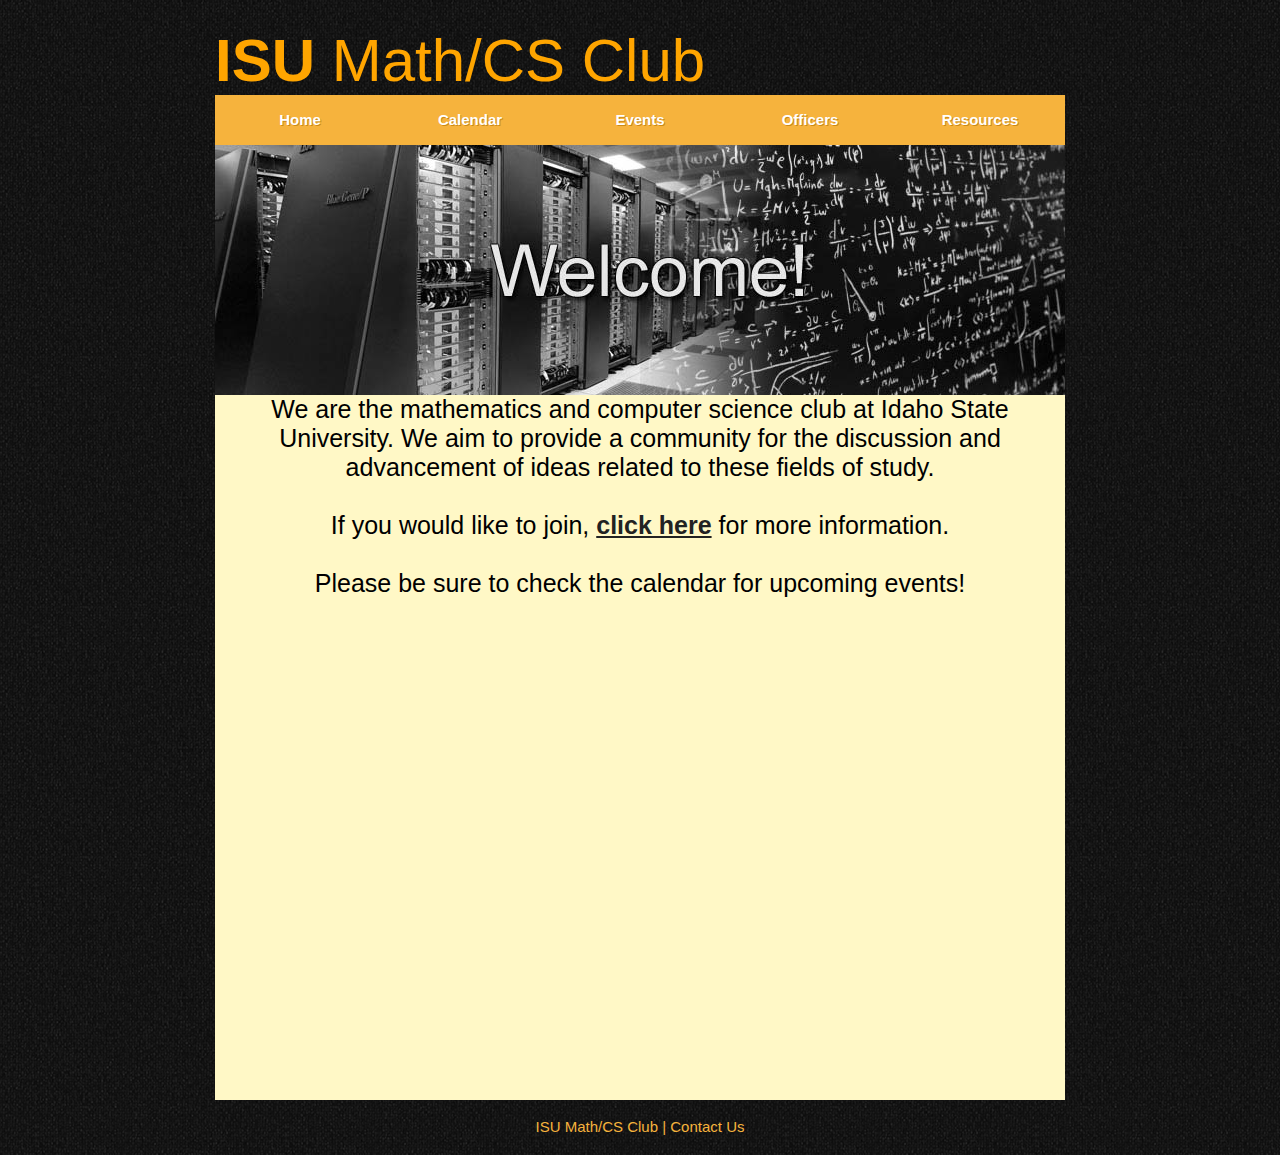
<file: index.html>
<html>
<head>
	<title>ISU Math/CS Club</title>
	<link rel="stylesheet" type="text/css" href="MathCS.css">
</head>

<body>
	<div id="page-wrap">
		<br>
		<header><b>ISU</b> Math/CS Club</header>
		<div align="center">
			<div align="center" style="background-color: #FFF8C6; width: 850px; height: 1000px; padding-bottom: 5px;">
				<a href="index.html" class="button3">Home</a><a href="calendar.html" class="button3">Calendar</a><a href="events.html" class="button3">Events</a><a href="officers.html" class="button3">Officers</a><a href="resources.html" class="button3">Resources</a><br>
				
				<img src="Images/homeBanner.jpg" width="850" height="250">

				<bodyTitle>
				</bodyTitle>

				<bodyText>We are the mathematics and computer science club at Idaho State University. We aim to provide a community for the discussion and advancement of ideas related to these fields of study.
				<br><br> If you would like to join, <a class = "bodyTextLink" href = "join.html"><u><b>click here</b></u></a> for more information.
				<br>
				<br>
				Please be sure to check the calendar for upcoming events!
				</bodyText>

			</div>
		</div>
		<div align="center">
			<br>
			<bottomText>ISU Math/CS Club | <a class="bottomTextLink" href="">Contact Us</a></bottomText>
		</div>
	</div>
</body>
</html>
</file>
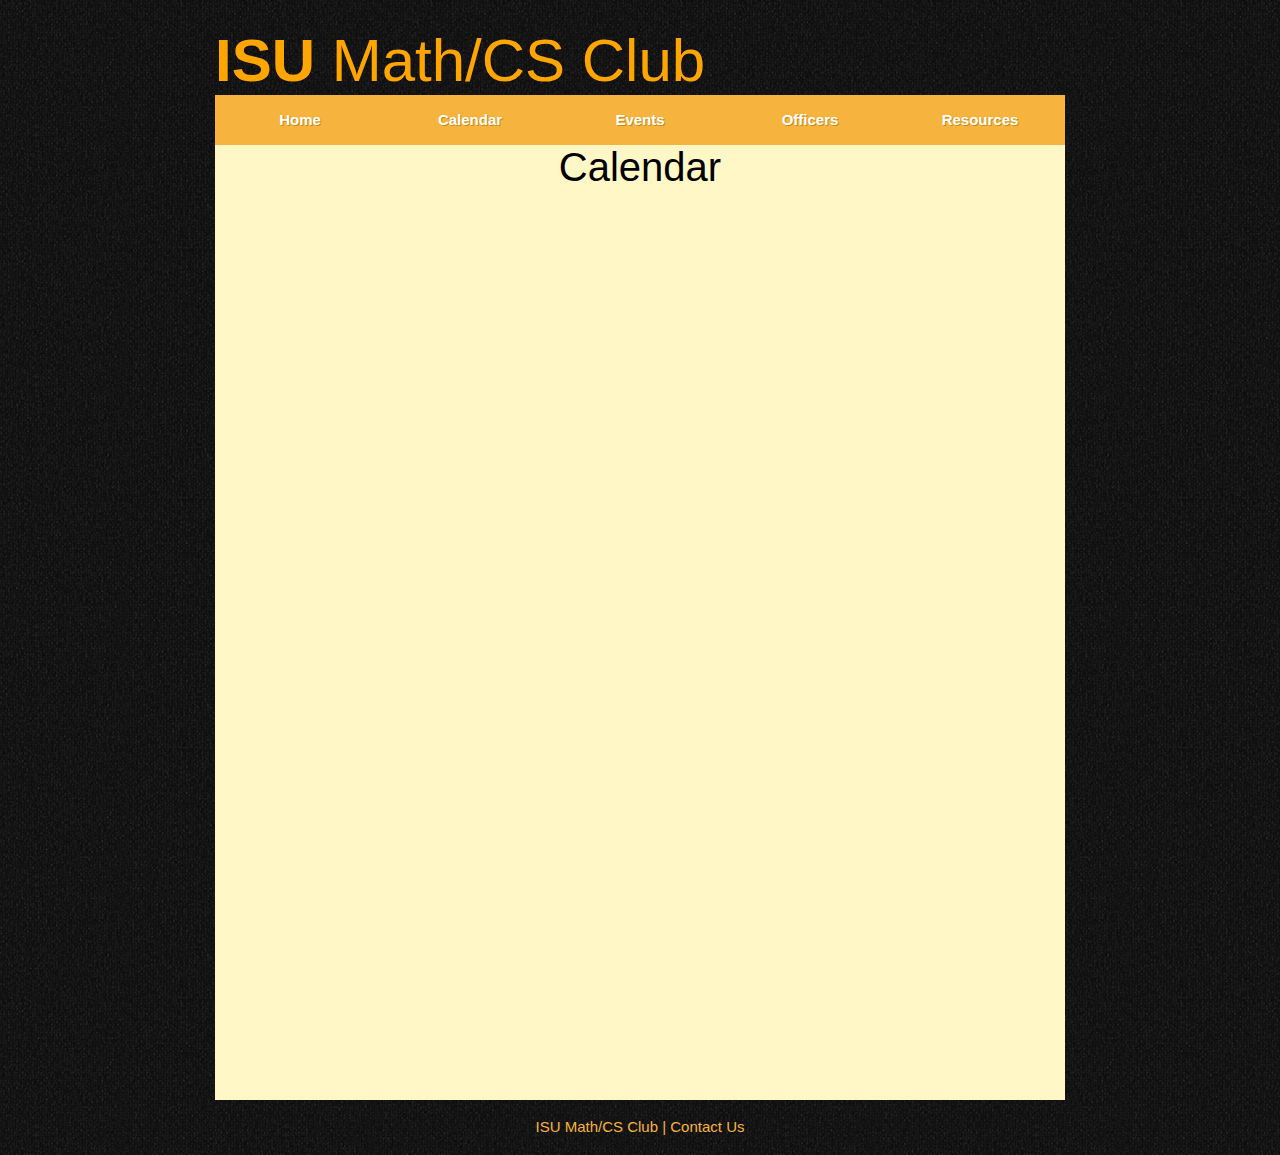
<file: calendar.html>
<html>
<head>
	<title>ISU Math/CS Club</title>
	<link rel="stylesheet" type="text/css" href="MathCS.css">
</head>

<body>
	<div id="page-wrap">
		<br>
		<header><b>ISU</b> Math/CS Club</header>
		<div align="center">
			<div align="center" style="background-color: #FFF8C6; width: 850px; height: 1000px; padding-bottom: 5px;">
				<a href="index.html"class="button3">Home</a><a href="calendar.html" class="button3">Calendar</a><a href="events.html" class="button3">Events</a><a href="officers.html" class="button3">Officers</a><a href="resources.html" class="button3">Resources</a><br>

				<bodyTitle>
					Calendar<br>
				</bodyTitle>
					<iframe src="https://www.google.com/calendar/embed?src=isumathcsclub%40gmail.com&ctz=America/Denver" style="border: 0" width="800" height="600" frameborder="0" scrolling="no"></iframe>
				<bodyText>
				</bodyText>

			</div>
		</div>
		<div align="center">
			<br>
			<bottomText>ISU Math/CS Club | <a class="bottomTextLink" href="">Contact Us</a></bottomText>
		</div>
	</div>
</body>
</html>
</file>
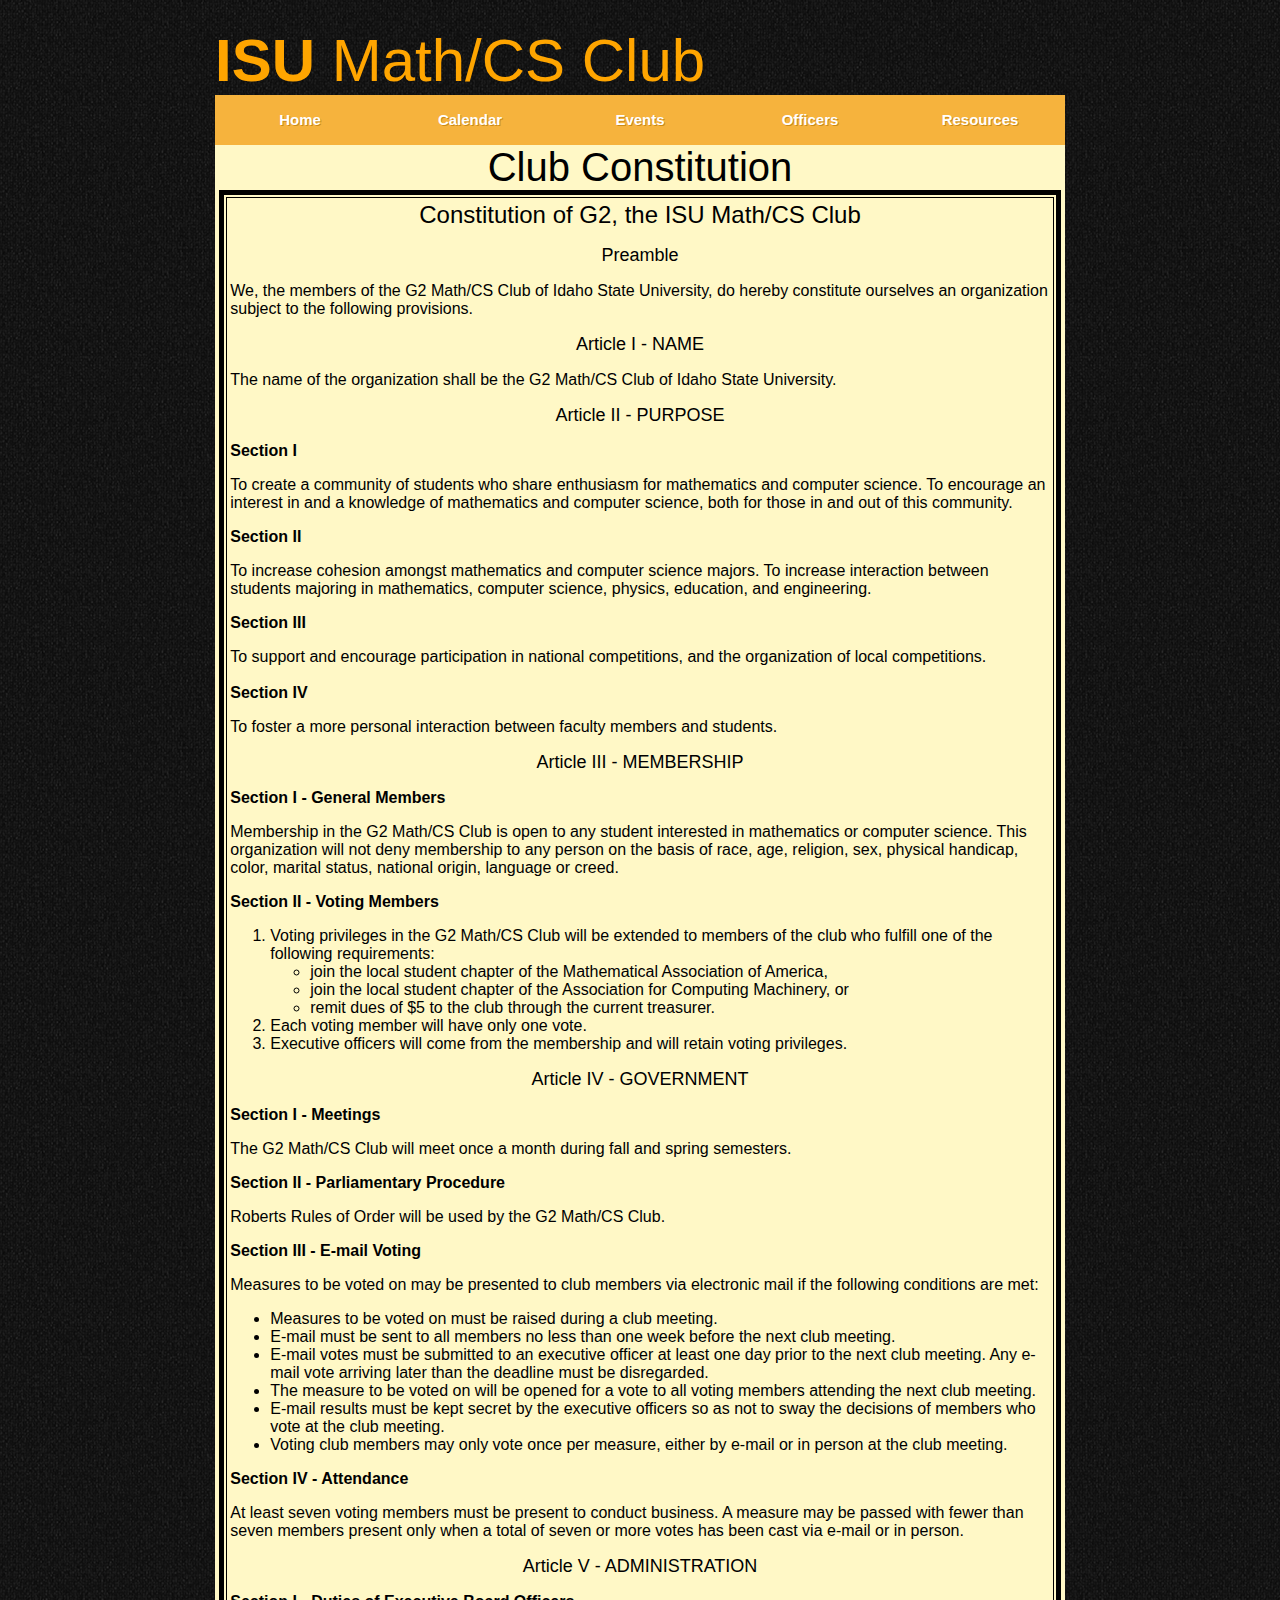
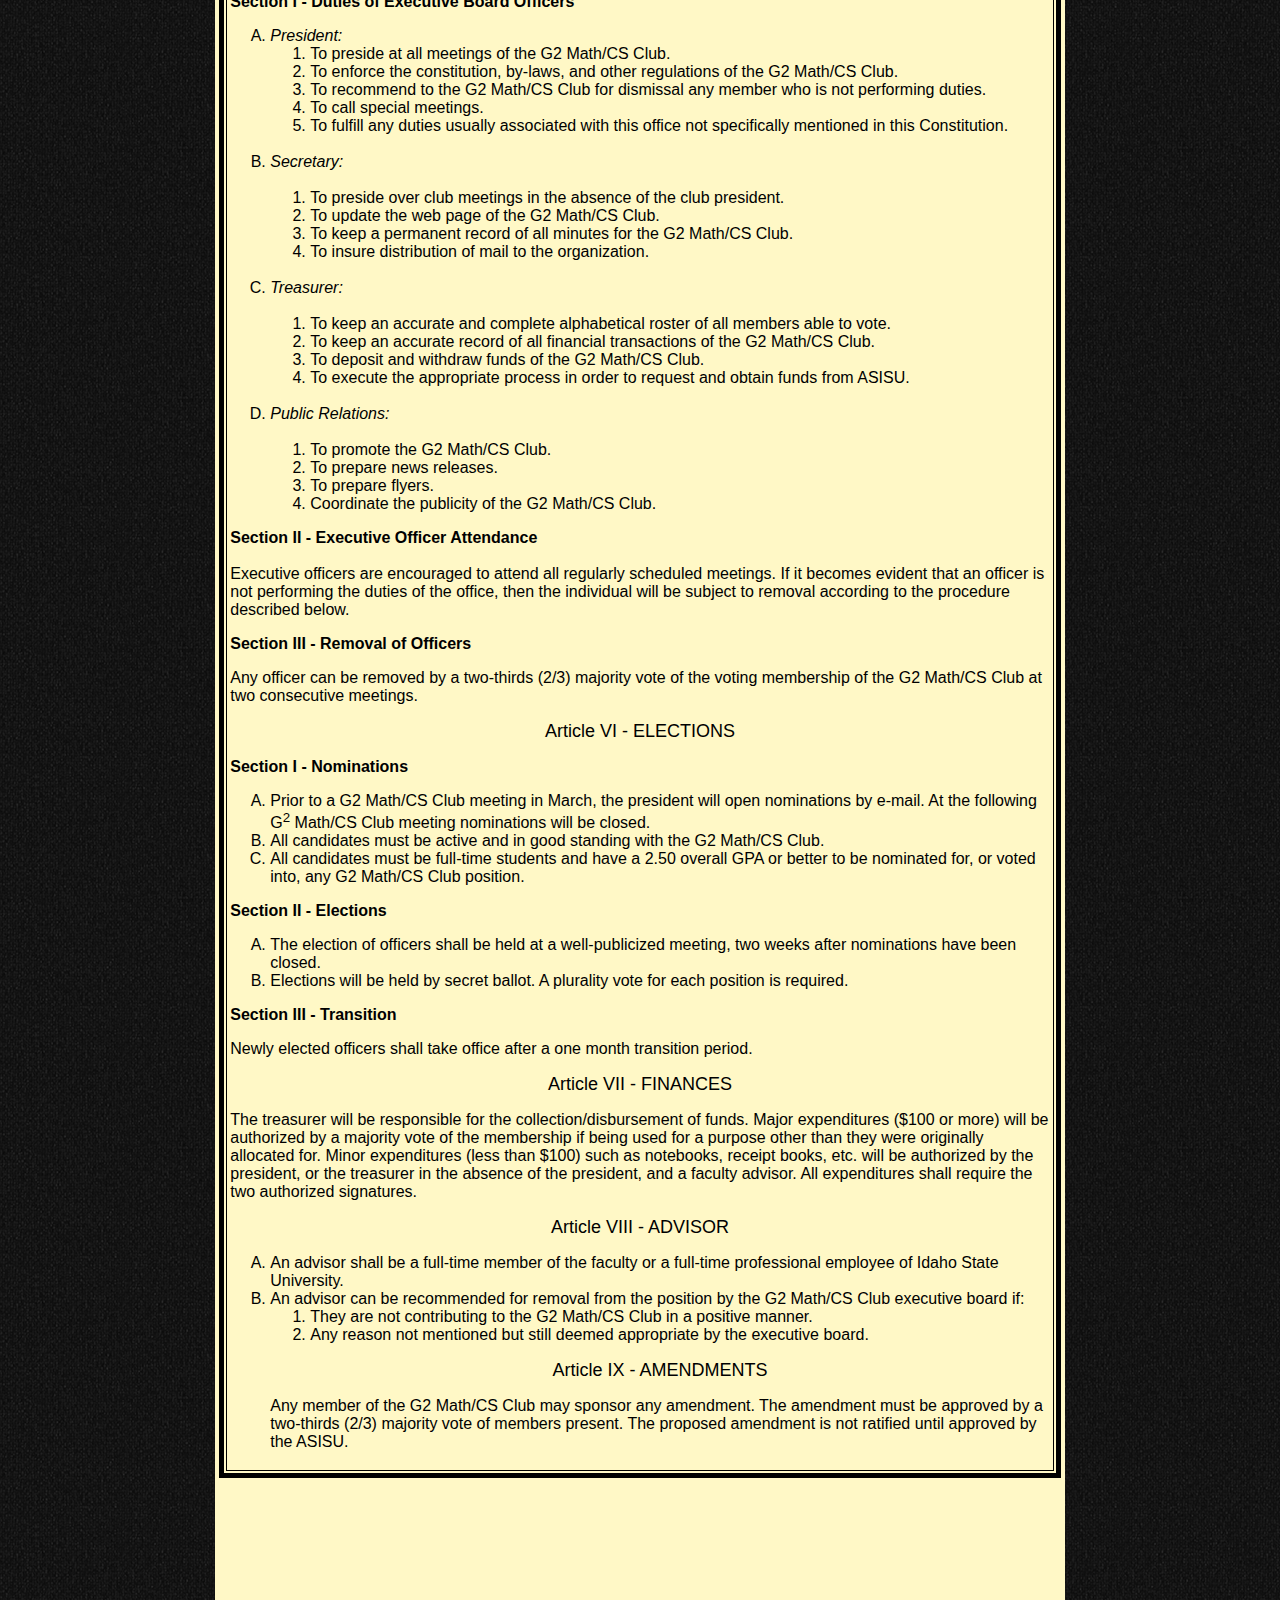
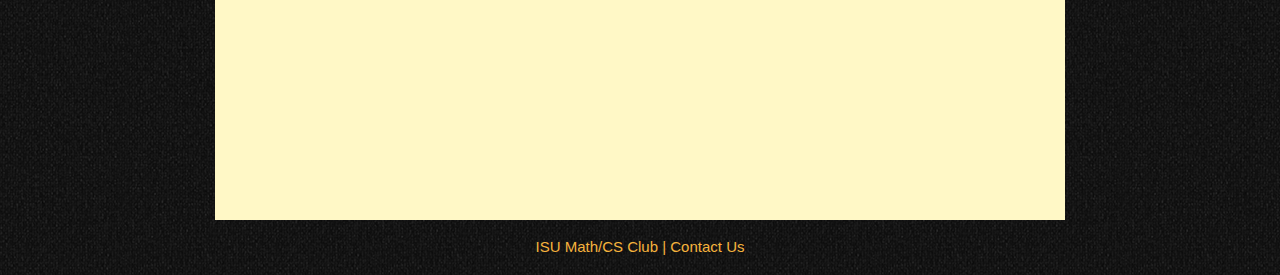
<file: constitution.html>
<html>
<head>
	<title>ISU Math/CS Club</title>
	<link rel="stylesheet" type="text/css" href="MathCS.css">
</head>

<body>
	<div id="page-wrap">
		<br>
		<header><b>ISU</b> Math/CS Club</header>
		<div align="center">
			<div align="center" style="background-color: #FFF8C6; width: 850px; height: 3320px; padding-bottom: 5px;">
				<a href="index.html" class="button3">Home</a><a href="calendar.html" class="button3">Calendar</a><a href="events.html" class="button3">Events</a><a href="officers.html" class="button3">Officers</a><a href="resources.html" class="button3">Resources</a><br>

				<bodyTitle>
					Club Constitution<br>
				</bodyTitle>

				<bodyText>
						<table width="99%" border="5" cellpadding="3" cellspacing="2" bordercolor="#000000">
						  <tr>
						    <td><div align="center">
						      <p><font size="+2" face="Verdana, Arial, Helvetica, sans-serif">Constitution
						          of G2,
						          the ISU Math/CS Club</font></p>
						      <p align="center"><font size="+1" face="Verdana, Arial, Helvetica, sans-serif">Preamble</font></p>
						      <p align="left"><font face="Verdana, Arial, Helvetica, sans-serif">We,
						          the members of the G2 Math/CS Club of Idaho State University,
						          do hereby constitute ourselves an organization subject to the following
						          provisions.</font></p>
						      <p align="center"><font size="+1" face="Verdana, Arial, Helvetica, sans-serif">Article
						          I - NAME</font></p>
						      <p align="left"><font face="Verdana, Arial, Helvetica, sans-serif">The
						          name of the organization shall be the G2 Math/CS Club
						        of Idaho State University.</font></p>
						      <p align="center"><font size="+1" face="Verdana, Arial, Helvetica, sans-serif">Article
						        II - PURPOSE</font></p>
						      <p align="left"><strong><font face="Verdana, Arial, Helvetica, sans-serif">Section
						            I </font></strong></p>
						      <p align="left"><font face="Verdana, Arial, Helvetica, sans-serif">To create a community of students who share enthusiasm
						        for mathematics and computer science. To encourage an interest in and
						        a knowledge of mathematics and computer science, both for those in and
						        out of this community.</font></p>
						      <p align="left"><strong><font face="Verdana, Arial, Helvetica, sans-serif">Section
						        II</font></strong></p>
						      <p align="left"><font face="Verdana, Arial, Helvetica, sans-serif">To increase cohesion amongst mathematics and computer science
						        majors. To increase interaction between students majoring in mathematics,
						        computer science, physics, education, and engineering. </font></p>
						      <p align="left"><strong><font face="Verdana, Arial, Helvetica, sans-serif">Section
						            III</font></strong></p>
						      <p align="left"><font face="Verdana, Arial, Helvetica, sans-serif">To support and encourage participation in national competitions,
						        and the organization of local competitions.</font><br>
						        <br>
						        <strong><font face="Verdana, Arial, Helvetica, sans-serif">Section IV</font></strong> </p>
						      <p align="left"><font face="Verdana, Arial, Helvetica, sans-serif">To foster a more personal interaction between faculty members
						        and students. </font></p>
						      <p><font size="+1" face="Verdana, Arial, Helvetica, sans-serif">Article
						        III - MEMBERSHIP</font></p>
						      <p align="left"><strong><font face="Verdana, Arial, Helvetica, sans-serif">Section
						        I - General Members </font></strong></p>
						      <p align="left"><font face="Verdana, Arial, Helvetica, sans-serif">Membership
						          in the G2 Math/CS Club is open to any student
						        interested in mathematics or computer science. This organization will
						        not deny membership to any person on the basis of race, age, religion,
						        sex, physical handicap, color, marital status, national origin, language
						        or creed. </font></p>
						      <p align="left"><strong><font face="Verdana, Arial, Helvetica, sans-serif">Section
						        II - Voting Members </font></strong></p>
						      </div>
						      <ol>
						        <li>
						          <div align="left"></div>
						          <font face="Verdana, Arial, Helvetica, sans-serif">Voting privileges
						          in the G2 Math/CS Club will be extended to members of the club
						          who fulfill one of the following requirements:
						          <ul><li>join the local student chapter of the Mathematical Association of America, </li>
						<li>join the local student chapter of the Association for Computing Machinery, or </li>
						<li>remit dues of $5 to the club through the current treasurer. </li></ul>       
						        </font></li>
						        <li><font face="Verdana, Arial, Helvetica, sans-serif">Each voting member
						        will have only one vote.</font></li>
						        <li><font face="Verdana, Arial, Helvetica, sans-serif">Executive officers
						        will come from the membership and will retain voting privileges. </font>        </li>
						      </ol>
						      <div align="center">
						        <p align="center"><font size="+1" face="Verdana, Arial, Helvetica, sans-serif">Article
						        IV - GOVERNMENT</font></p>
						        <p align="left"><font face="Verdana, Arial, Helvetica, sans-serif"><strong><font face="Verdana, Arial, Helvetica, sans-serif">Section
						        I - Meetings</font></strong></font></p>
						        <p align="left"><font face="Verdana, Arial, Helvetica, sans-serif">The
						        G2 Math/CS Club will meet once a month during fall and
						        spring semesters.</font></p>
						        <p align="left"><font face="Verdana, Arial, Helvetica, sans-serif"><strong><font face="Verdana, Arial, Helvetica, sans-serif">Section
						        II - Parliamentary Procedure</font></strong></font></p>
						        <p align="left"><font face="Verdana, Arial, Helvetica, sans-serif">Roberts
						        Rules of Order will be used by the G2 Math/CS Club. </font></p>
						        <p align="left"><font face="Verdana, Arial, Helvetica, sans-serif"><strong><font face="Verdana, Arial, Helvetica, sans-serif">Section
						        III - E-mail Voting</font></strong>          </font></p>
						        <p align="left"><font face="Verdana, Arial, Helvetica, sans-serif">Measures
						            to be voted on may be presented to club members via electronic mail
						        if the following conditions are met:</font></p>
						      </div>      
						      <ul>
						        <li><font face="Verdana, Arial, Helvetica, sans-serif">Measures to be voted on must be raised during a club meeting.</font></li>
						        <li><font face="Verdana, Arial, Helvetica, sans-serif">E-mail must be sent to all members no less than one week before the
						        next club meeting.</font></li>
						        <li><font face="Verdana, Arial, Helvetica, sans-serif">E-mail votes must be submitted to an executive officer at least one
						          day prior to the next club meeting. Any e-mail vote arriving later
						        than the deadline must be disregarded.</font></li>
						        <li><font face="Verdana, Arial, Helvetica, sans-serif">The measure to be voted on will be opened for a vote to all voting
						        members attending the next club meeting.</font></li>
						        <li><font face="Verdana, Arial, Helvetica, sans-serif">E-mail results must be kept secret by the executive officers so as
						        not to sway the decisions of members who vote at the club meeting.</font></li>
						        <li><font face="Verdana, Arial, Helvetica, sans-serif">Voting club members may only vote once per measure, either by e-mail
						        or in person at the club meeting.
						        </font>          <div align="left"></div>
						        </li>
						      </ul>
						      <div align="center">
						        <p align="left"><font face="Verdana, Arial, Helvetica, sans-serif"><strong><font face="Verdana, Arial, Helvetica, sans-serif">Section
						        IV - Attendance</font></strong> </font></p>
						        <p align="left"><font face="Verdana, Arial, Helvetica, sans-serif">At least seven voting members must be present to conduct
						          business. A measure may be passed with fewer than seven members present
						          only when a total of seven or more votes has been cast via e-mail or
						        in person. </font></p>
						        <p><font size="+1" face="Verdana, Arial, Helvetica, sans-serif">Article
						        V - ADMINISTRATION</font></p>
						        <p align="left"><font face="Verdana, Arial, Helvetica, sans-serif"><strong><font face="Verdana, Arial, Helvetica, sans-serif">Section
						        I - Duties of Executive Board Officers</font></strong></font></p>
						      </div>      
						      <div align="center">
						        <div align="left"><font face="Verdana, Arial, Helvetica, sans-serif">          <ol type="A"><li><em>President:</em>  <br>        
						          <ol type="1">
						          <li>To preside at all meetings of the G2 Math/CS Club. </li>
						          <li>To enforce the constitution, by-laws, and other regulations of
						            the G2 Math/CS Club. </li>
						          <li>To recommend to the G2 Math/CS Club for dismissal any member who
						            is not performing duties. </li>
						          <li>To call special meetings. </li>
						          <li>To fulfill any duties usually associated with this office not specifically
						          mentioned in this Constitution. </li></ol><br>
						          <li><em>Secretary:</em> </li><br>
						          <ol type="1"><li>To preside over club meetings in the absence of the club president. </li>
						          <li>To update the web page of the G2 Math/CS Club. </li>
						          <li>To keep a permanent record of all minutes for the G2 Math/CS Club. </li>
						          <li>To insure distribution of mail to the organization. </li></ol><br>
						          <li><em>Treasurer: </em></li><br>
						          <ol type="1"><li>To keep an accurate and complete alphabetical roster of all members
						          able to vote. </li>
						          <li>To keep an accurate record of all financial transactions of the
						            G2
						          Math/CS Club. </li>
						          <li>To deposit and withdraw funds of the G2 Math/CS Club. </li>
						          <li>To execute the appropriate process in order to request and obtain funds
						          from ASISU. </li></ol><br>
						          <li><em>Public Relations: </em></li><br>
						          <ol type="1">
						          <li>To promote the G2 Math/CS Club. </li>
						          <li>To prepare news releases. </li>
						          <li>To prepare flyers. </li>
						          <li>Coordinate the publicity of the G2 Math/CS Club.</li>
						          </ol></ol>
						        </font></div>
						      </div>      <div align="center">
						        <p align="left"></p>
						        <p align="left"><font face="Verdana, Arial, Helvetica, sans-serif"><strong><font face="Verdana, Arial, Helvetica, sans-serif">Section
						                II - Executive Officer Attendance</font></strong></font><br>
						          <br>
						          <font face="Verdana, Arial, Helvetica, sans-serif">Executive officers are encouraged to attend all regularly scheduled
						          meetings. If it becomes evident that an officer is not performing the
						          duties of the office, then the individual will be subject to removal
						        according to the procedure described below.</font></p>
						        <p align="left"><font face="Verdana, Arial, Helvetica, sans-serif"><strong><font face="Verdana, Arial, Helvetica, sans-serif">Section
						        III - Removal of Officers</font></strong></font></p>
						        <p align="left"><font face="Verdana, Arial, Helvetica, sans-serif">Any
						            officer can be removed by a two-thirds (2/3) majority vote of the
						            voting membership of the G2 Math/CS Club at two consecutive
						        meetings.</font></p>
						        <p><font size="+1" face="Verdana, Arial, Helvetica, sans-serif">Article
						        VI - ELECTIONS</font></p>
						      
						          <div align="left"></div>
						       
						        <div align="left">
						          <p><font face="Verdana, Arial, Helvetica, sans-serif"><strong><font face="Verdana, Arial, Helvetica, sans-serif">Section
						            I - Nominations</font></strong></font></p>
						        </div>
						        </div>      
						      <ol type="A">
						        <li>
						          <div align="left"><font face="Verdana, Arial, Helvetica, sans-serif">Prior
						              to a G2 Math/CS Club meeting in March, the
						            president will open nominations by e-mail. At the following G<sup>2</sup> Math/CS
						          Club meeting nominations will be closed. </font></div>
						        </li>
						        <li><font face="Verdana, Arial, Helvetica, sans-serif">All candidates
						            must be active and in good standing with the G2 Math/CS
						        Club.</font></li>
						        <li><font face="Verdana, Arial, Helvetica, sans-serif">All candidates
						            must be full-time students and have a 2.50 overall GPA or better
						            to be nominated for, or voted into, any G2 Math/CS Club
						        position. </font></li>
						      </ol>
						      <div align="center">
						        <div align="center">
						          <div align="left"></div>
						        </div>
						        
						        <div align="left">
						          <p><font face="Verdana, Arial, Helvetica, sans-serif"><strong><font face="Verdana, Arial, Helvetica, sans-serif">Section
						            II - Elections</font></strong></font></p>
						        </div>
						      </div>      
						      <ol type="A">
						        <li>
						          <div align="center">
						            <div align="left"><font face="Verdana, Arial, Helvetica, sans-serif">The election of officers shall be held at a well-publicized
						            meeting, two weeks after nominations have been closed.</font></div>
						          </div>
						        </li>
						        <li><font face="Verdana, Arial, Helvetica, sans-serif">Elections will be held by secret ballot. A plurality vote for each
						        position is required. </font></li>
						      </ol>
						      <div align="center">
						        <p align="left"><font face="Verdana, Arial, Helvetica, sans-serif"><strong><font face="Verdana, Arial, Helvetica, sans-serif">Section
						        III - Transition</font></strong></font></p>
						        <div align="center">
						          <div align="left"><font face="Verdana, Arial, Helvetica, sans-serif">Newly elected officers shall take office after a
						          one month transition period.</font></div>
						        </div>
						      </div>      <div align="center">
						          <p><font size="+1" face="Verdana, Arial, Helvetica, sans-serif">Article
						          VII - FINANCES</font></p>
						          <p align="left"><font face="Verdana, Arial, Helvetica, sans-serif">The treasurer will be responsible for the collection/disbursement
						            of funds. Major expenditures ($100 or more) will be authorized by
						            a majority vote of the membership if being used for a purpose other
						            than they were originally allocated for. Minor expenditures (less
						            than $100) such as notebooks, receipt books, etc. will be authorized
						            by the president, or the treasurer in the absence of the president,
						            and a faculty advisor. All expenditures shall require the two authorized
						          signatures.</font></p>
						          <p align="center"><font size="+1" face="Verdana, Arial, Helvetica, sans-serif">Article
						          VIII - ADVISOR</font></p>
						          </div>
						        <ol type="A">
						          <li><font face="Verdana, Arial, Helvetica, sans-serif">An advisor shall
						              be a full-time member of the faculty or a full-time professional
						              employee of Idaho State University. </font></li>
						          <li><font face="Verdana, Arial, Helvetica, sans-serif">An advisor can
						              be recommended for removal from the position by the G2 Math/CS
						              Club executive board if: </font></li>
						          <ol type="1">
						          <li><font face="Verdana, Arial, Helvetica, sans-serif">They
						                are not contributing to the G2 Math/CS Club in a positive manner. </font></li>
						          <li><font face="Verdana, Arial, Helvetica, sans-serif">Any reason not
						              mentioned but still deemed appropriate by the executive board. </font> </li>
						          </ol>
						          <p align="center"><font size="+1" face="Verdana, Arial, Helvetica, sans-serif">Article
						          IX - AMENDMENTS</font></p>
						          <p align="left"><font face="Verdana, Arial, Helvetica, sans-serif">Any
						              member of the G2 Math/CS Club may sponsor any amendment.
						            The amendment must be approved by a two-thirds (2/3) majority vote
						            of members present. The proposed amendment is not ratified until
						          approved by the ASISU. </font></p>
						          <p></p>
						        </ol>
						    </td>
						  </tr>
						</table>
				</bodyText>

			</div>
		</div>
		<div align="center">
			<br>
			<bottomText>ISU Math/CS Club | <a class="bottomTextLink" href="">Contact Us</a></bottomText>
		</div>
	</div>
</body>
</html>
</file>
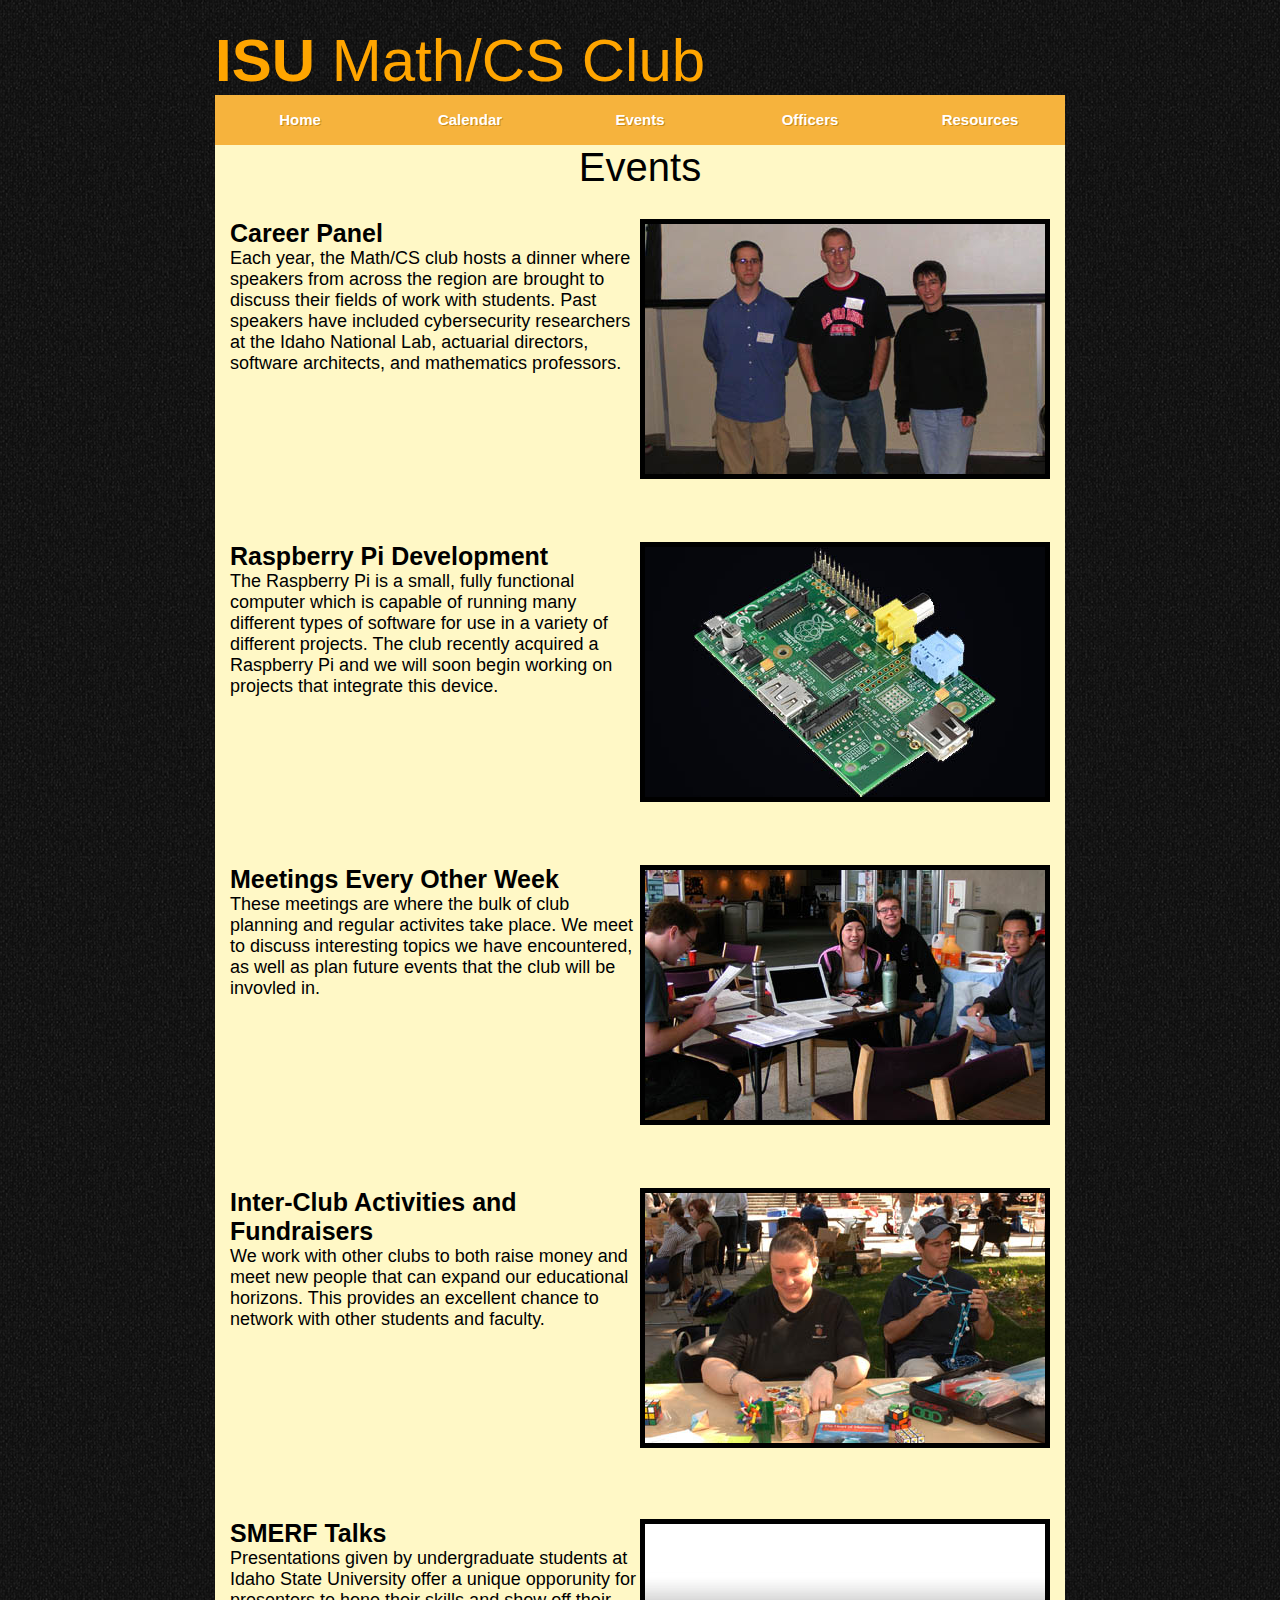
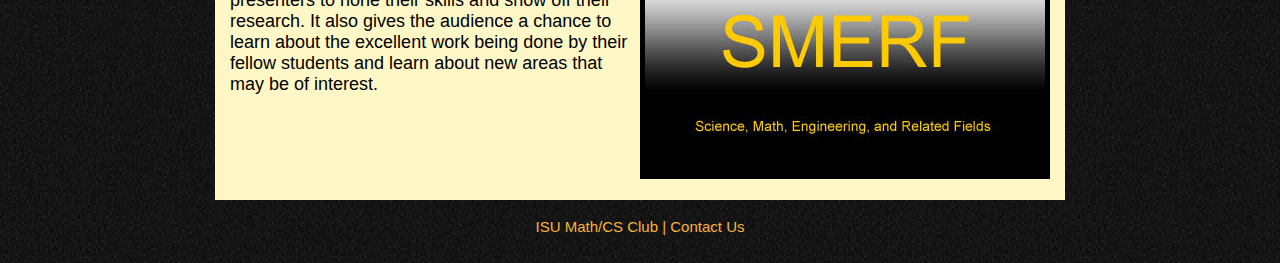
<file: events.html>
<html>
<head>
	<title>ISU Math/CS Club</title>
	<link rel="stylesheet" type="text/css" href="MathCS.css">
</head>

<body>
	<div id="page-wrap">
		<br>
		<header><b>ISU</b> Math/CS Club</header>
		<div align="center">
			<div align="center" style="background-color: #FFF8C6; width: 850px; height: 1700px; padding-bottom: 5px;">
				<a href="index.html" class="button3">Home</a><a href="calendar.html" class="button3">Calendar</a><a href="events.html" class="button3">Events</a><a href="officers.html" class="button3">Officers</a><a href="resources.html" class="button3">Resources</a><br>

				<bodyTitle>
					Events<br>
				</bodyTitle>

				<bodyText>
					<div align="left" style="padding-left: 15px; padding-right: 15px;">
						<br>
						<img src="Images/dinner.jpg" width="400" height="250" align ="right" border=5><b>Career Panel</b><br>
						<font size="4">
							Each year, the Math/CS club hosts a dinner where speakers from across the region are brought to discuss their fields of work with students. Past speakers have included cybersecurity researchers at the Idaho National Lab, actuarial directors, software architects, and mathematics professors.
							<br><br><br><br><br><br><br><br><br>
						</font>

						<img src="Images/pi.jpg" width="400" height="250" align ="right" border=5><b>Raspberry Pi Development</b><br>
						<font size="4">
							The Raspberry Pi is a small, fully functional computer which is capable of running many different types of software for use in a variety of different projects. The club recently acquired a Raspberry Pi and we will soon begin working on projects that integrate this device.
							<br><br><br><br><br><br><br><br><br>
						</font>

						<img src="Images/meeting.jpg" width="400" height="250" align ="right" border=5><b>Meetings Every Other Week</b><br>
						<font size="4">
							These meetings are where the bulk of club planning and regular activites take place. We meet to discuss interesting topics we have encountered, as well as plan future events that the club will be invovled in.
							<br><br><br><br><br><br><br><br><br><br>
						</font>

						<img src="Images/activities.jpg" width="400" height="250" align ="right" border=5><b>Inter-Club Activities and Fundraisers</b><br>
						<font size="4">
							We work with other clubs to both raise money and meet new people that can expand our educational horizons. This provides an excellent chance to network with other students and faculty.
							<br><br><br><br><br><br><br><br><br><br>
						</font>

						<img src="Images/smerf.jpg" width="400" height="250" align ="right" border=5><b>SMERF Talks</b><br>
						<font size="4">
							Presentations given by undergraduate students at Idaho State University offer a unique opporunity for presenters to hone their skills and show off their research. It also gives the audience a chance to learn about the excellent work being done by their fellow students and learn about new areas that may be of interest.
							<br><br><br><br><br><br><br><br><br>
						</font>
					</div>
				</bodyText>

			</div>
		</div>
		<div align="center">
			<br>
			<bottomText>ISU Math/CS Club | <a class="bottomTextLink" href="">Contact Us</a></bottomText>
		</div>
	</div>
</body>
</html>
</file>
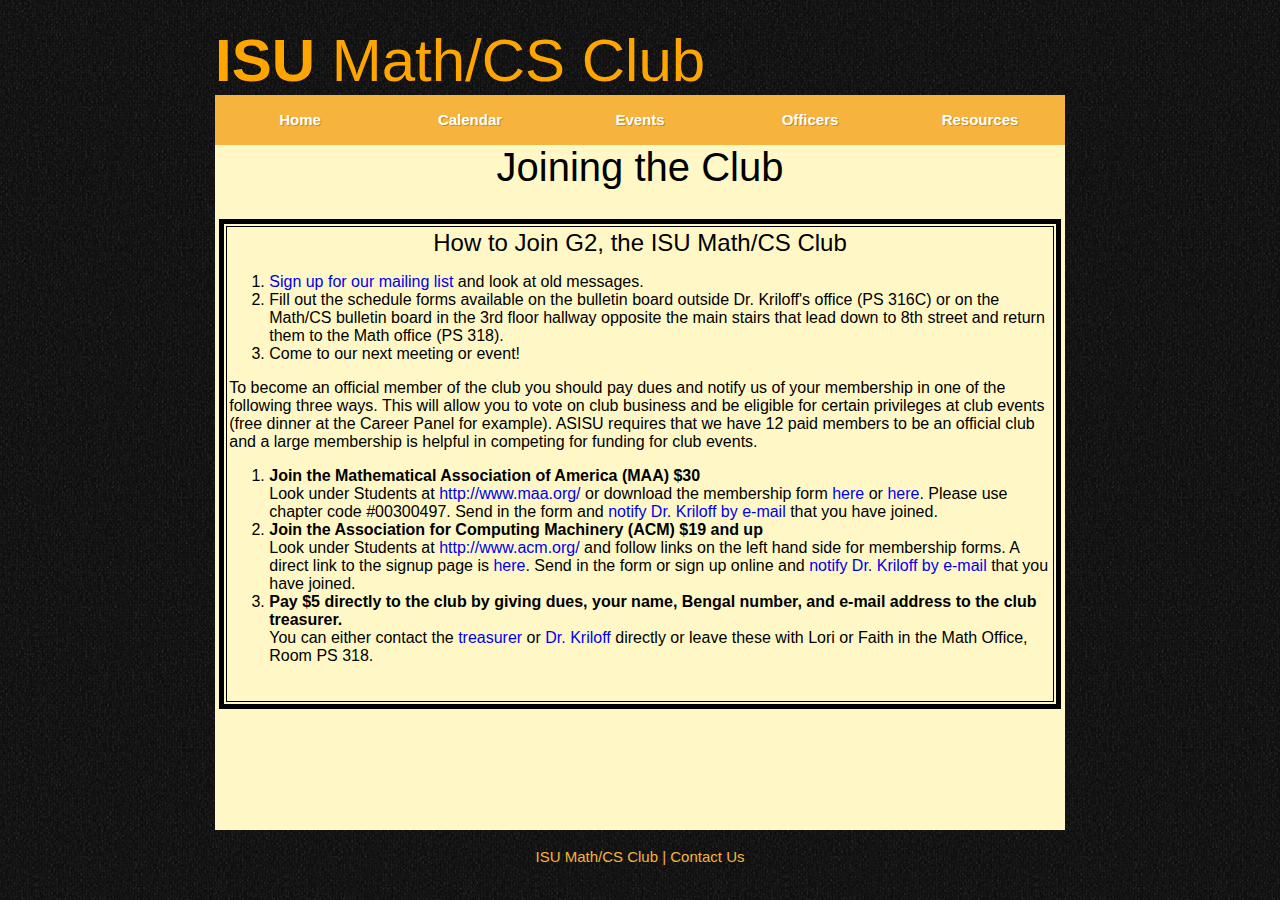
<file: join.html>
<html>
<head>
	<title>ISU Math/CS Club</title>
	<link rel="stylesheet" type="text/css" href="MathCS.css">
</head>

<body>
	<div id="page-wrap">
		<br>
		<header><b>ISU</b> Math/CS Club</header>
		<div align="center">
			<div align="center" style="background-color: #FFF8C6; width: 850px; height: 730px; padding-bottom: 5px;">
				<a href="index.html" class="button3">Home</a><a href="calendar.html" class="button3">Calendar</a><a href="events.html" class="button3">Events</a><a href="officers.html" class="button3">Officers</a><a href="resources.html" class="button3">Resources</a><br>

				<bodyTitle>
					Joining the Club<br>
				</bodyTitle>

				<bodyText>
					<br>
						<table width="99%" border="5" cellpadding="2" cellspacing="2" bordercolor="#000000">
						  <tr>
						    <td><div align="center">
						      <p><font size="+2" face="Verdana, Arial, Helvetica, sans-serif">How
						            to Join G2, the ISU Math/CS Club</font></p>
						      </div>
						      <ol>
						        <li>
						          <div align="left"><font face="Verdana, Arial, Helvetica, sans-serif"><a href="http://mm.isu.edu/mailman/listinfo/mathcs">Sign
						                  up for our mailing list</a> and look at old messages.</font></div>
						        </li>
						        <li><font face="Verdana, Arial, Helvetica, sans-serif">Fill out the schedule
						            forms available on the bulletin board outside Dr. Kriloff's office
						            (PS 316C) or on the Math/CS bulletin board in the 3rd floor hallway
						            opposite the main stairs that lead down to 8th street and return them to the
						            Math office (PS 318). 
						<!-- Alternatively, you can make an entry
						            on <a href="http://www.doodle.ch/dpUX4bEr3Fcw">the schedule form
						            on Doodle</a>. -->
								</font></li>
						        <li><font face="Verdana, Arial, Helvetica, sans-serif">Come to our next
						        meeting or event!</font></li>
						      </ol>
						      <p><font face="Verdana, Arial, Helvetica, sans-serif">To become an official member of the club you should pay dues and notify
						        us of your membership in one of the following three ways. This will allow
						        you to vote on club business and be eligible for certain privileges at
						        club events (free dinner at the Career Panel for example). ASISU requires
						        that we have 12 paid members to be an official club and a large membership
						      is helpful in competing for funding for club events. </font></p>
						      <ol>
						        <li><B><font face="Verdana, Arial, Helvetica, sans-serif">Join the Mathematical Association of America (MAA) $30</font></B><font face="Verdana, Arial, Helvetica, sans-serif"><BR>
						                    Look under Students at <A 
						                    href="http://www.maa.org/">http://www.maa.org/</A> or download
						                    the membership form <a href="http://www.maa.org/membership/join_Undergraduate.html">here</a> or <A 
						                    href="http://www.maa.org/students/chapter_index.html">here</A>.
						                    Please use chapter code #00300497.                    Send
						                    in the form and <A href="mailto:krilcath@isu.edu">notify
						        Dr. Kriloff by e-mail</A> that you have joined. </font></li>
						        <li><B><font face="Verdana, Arial, Helvetica, sans-serif">Join the Association for Computing Machinery (ACM) $19 and up</font></B><font face="Verdana, Arial, Helvetica, sans-serif"><BR>
						                    Look under Students at <A 
						                    href="http://www.acm.org/">http://www.acm.org/</A> and follow
						                    links on the left hand side for membership forms.       
						                     A direct link to the signup page is <a href="http://www.acm.org/membership/student/student-toc">here</a>. Send in the form or sign up online and <A 
						                    href="mailto:krilcath@isu.edu">notify Dr. Kriloff by
						                     e-mail</A> that
						        you have joined. </font></li>
						        <li><B><font face="Verdana, Arial, Helvetica, sans-serif">Pay $5 directly
						              to the club by giving dues, your name, Bengal number, and e-mail
						              address to the club treasurer.</font></B><font face="Verdana, Arial, Helvetica, sans-serif"><BR>
						                    You can either contact
						                    the <a href="officers.html">treasurer</a> or <a href="mailto:krilcath@isu.edu">Dr.
						                    Kriloff</a> directly
						                    or leave these with Lori or Faith in the Math Office, Room
						                    PS
						                    318. </font></li>
						      </ol>      
						      <div align="center">
						        <p>&nbsp;</p>
						    </div></td>
						  </tr>
						</table>
				</bodyText>

			</div>
		</div>
		<div align="center">
			<br>
			<bottomText>ISU Math/CS Club | <a class="bottomTextLink" href="">Contact Us</a></bottomText>
		</div>
	</div>
</body>
</html>
</file>
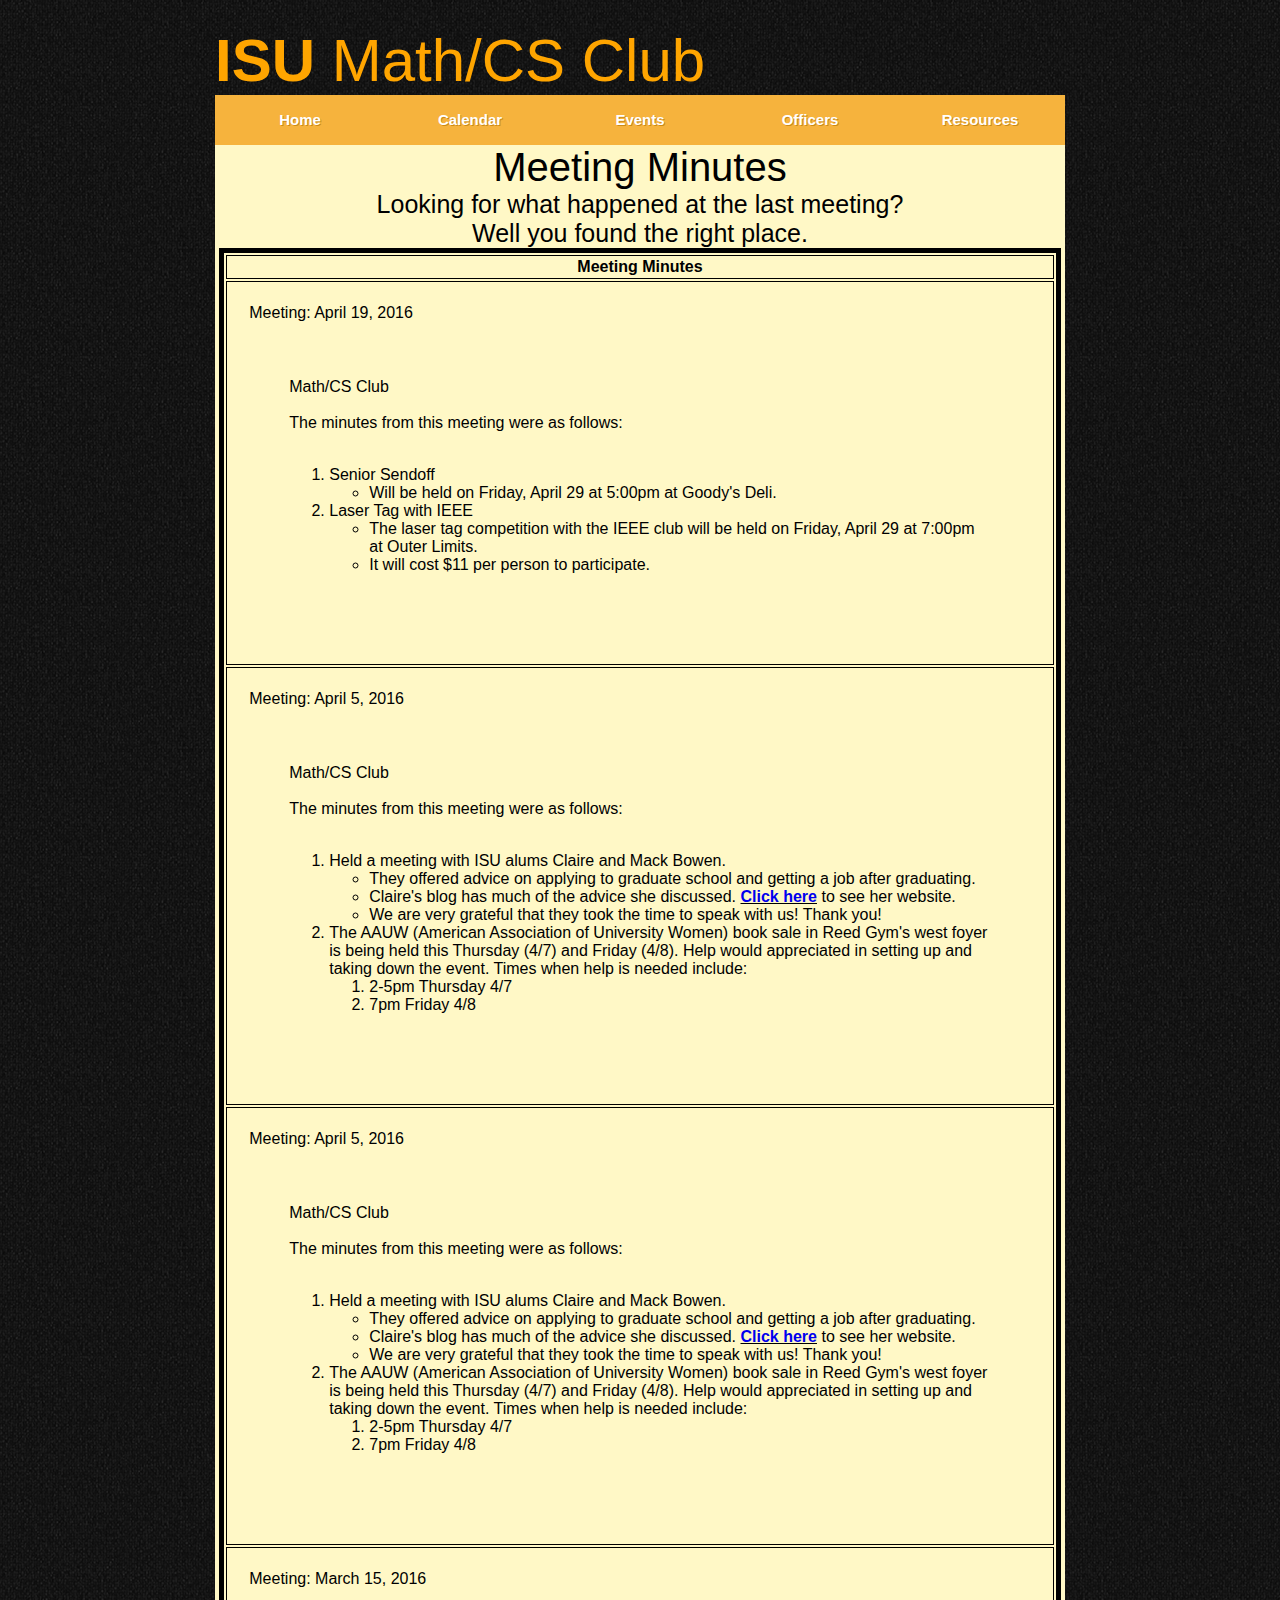
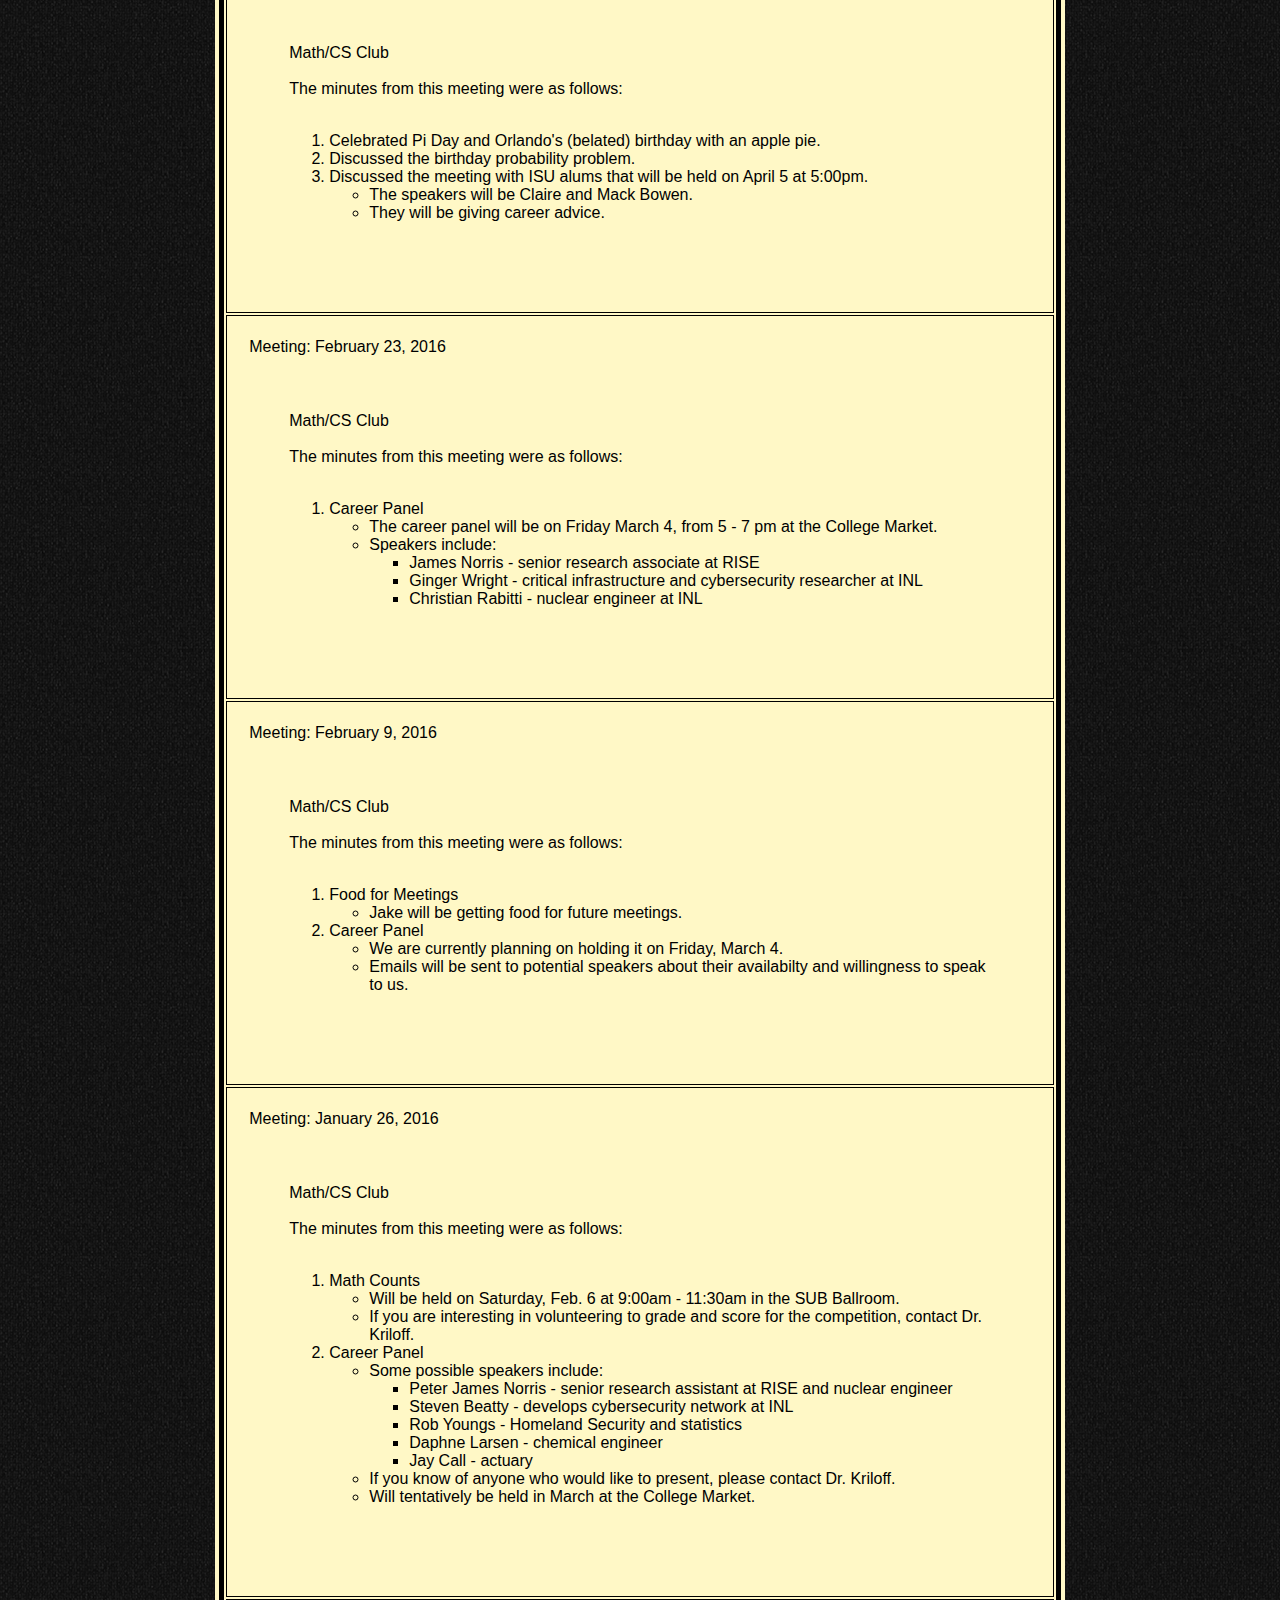
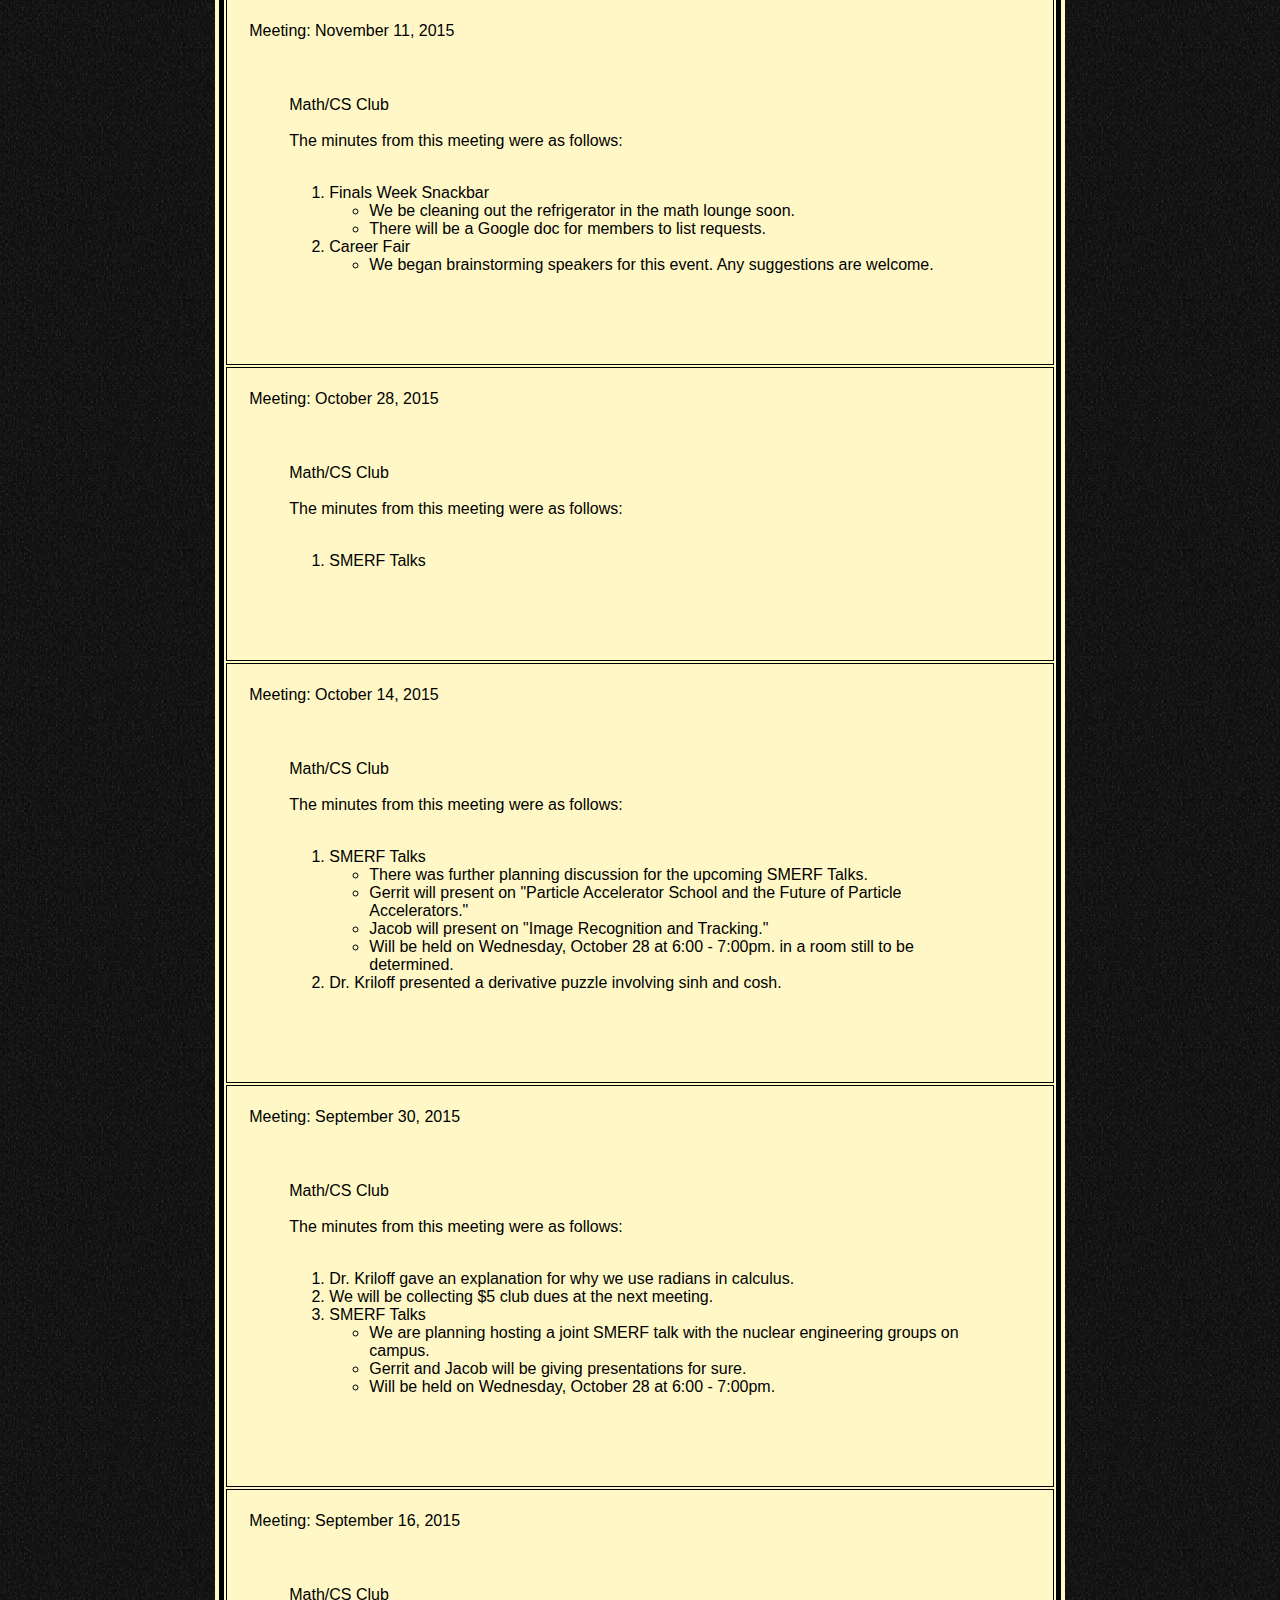
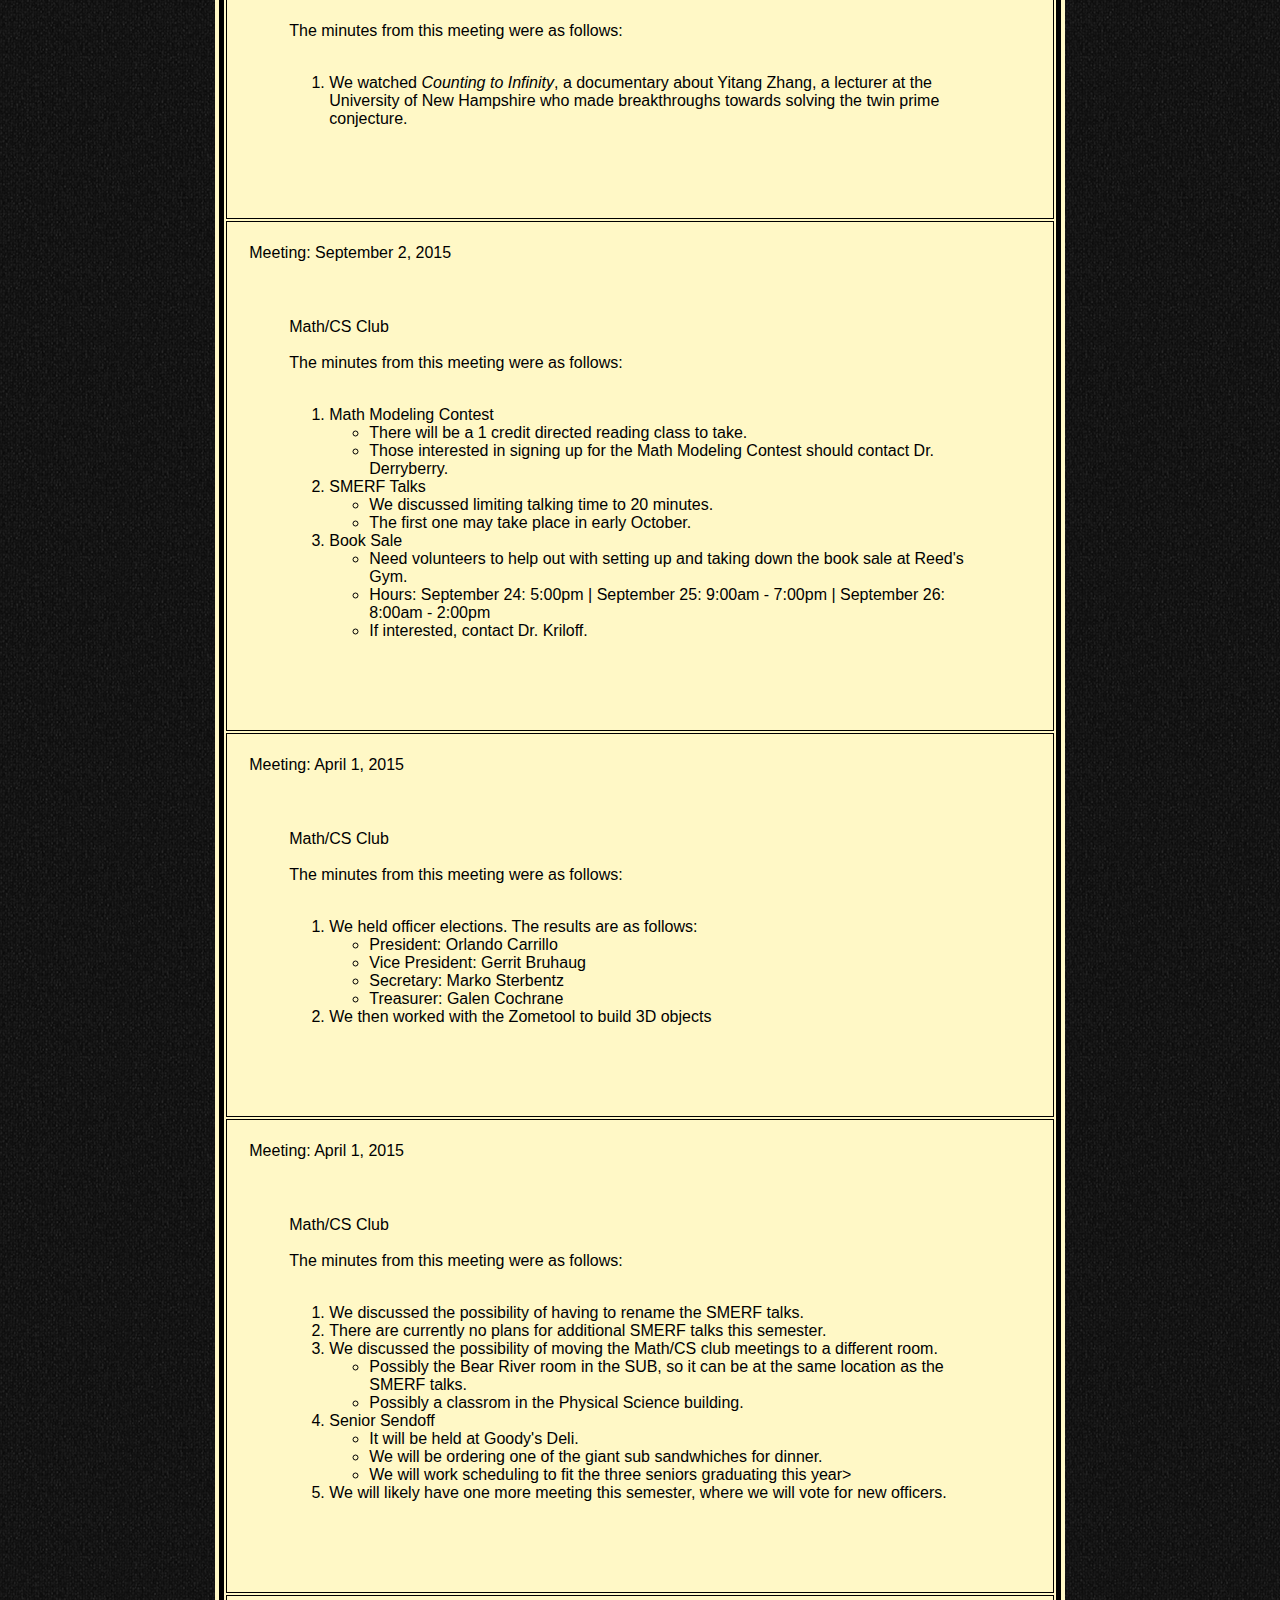
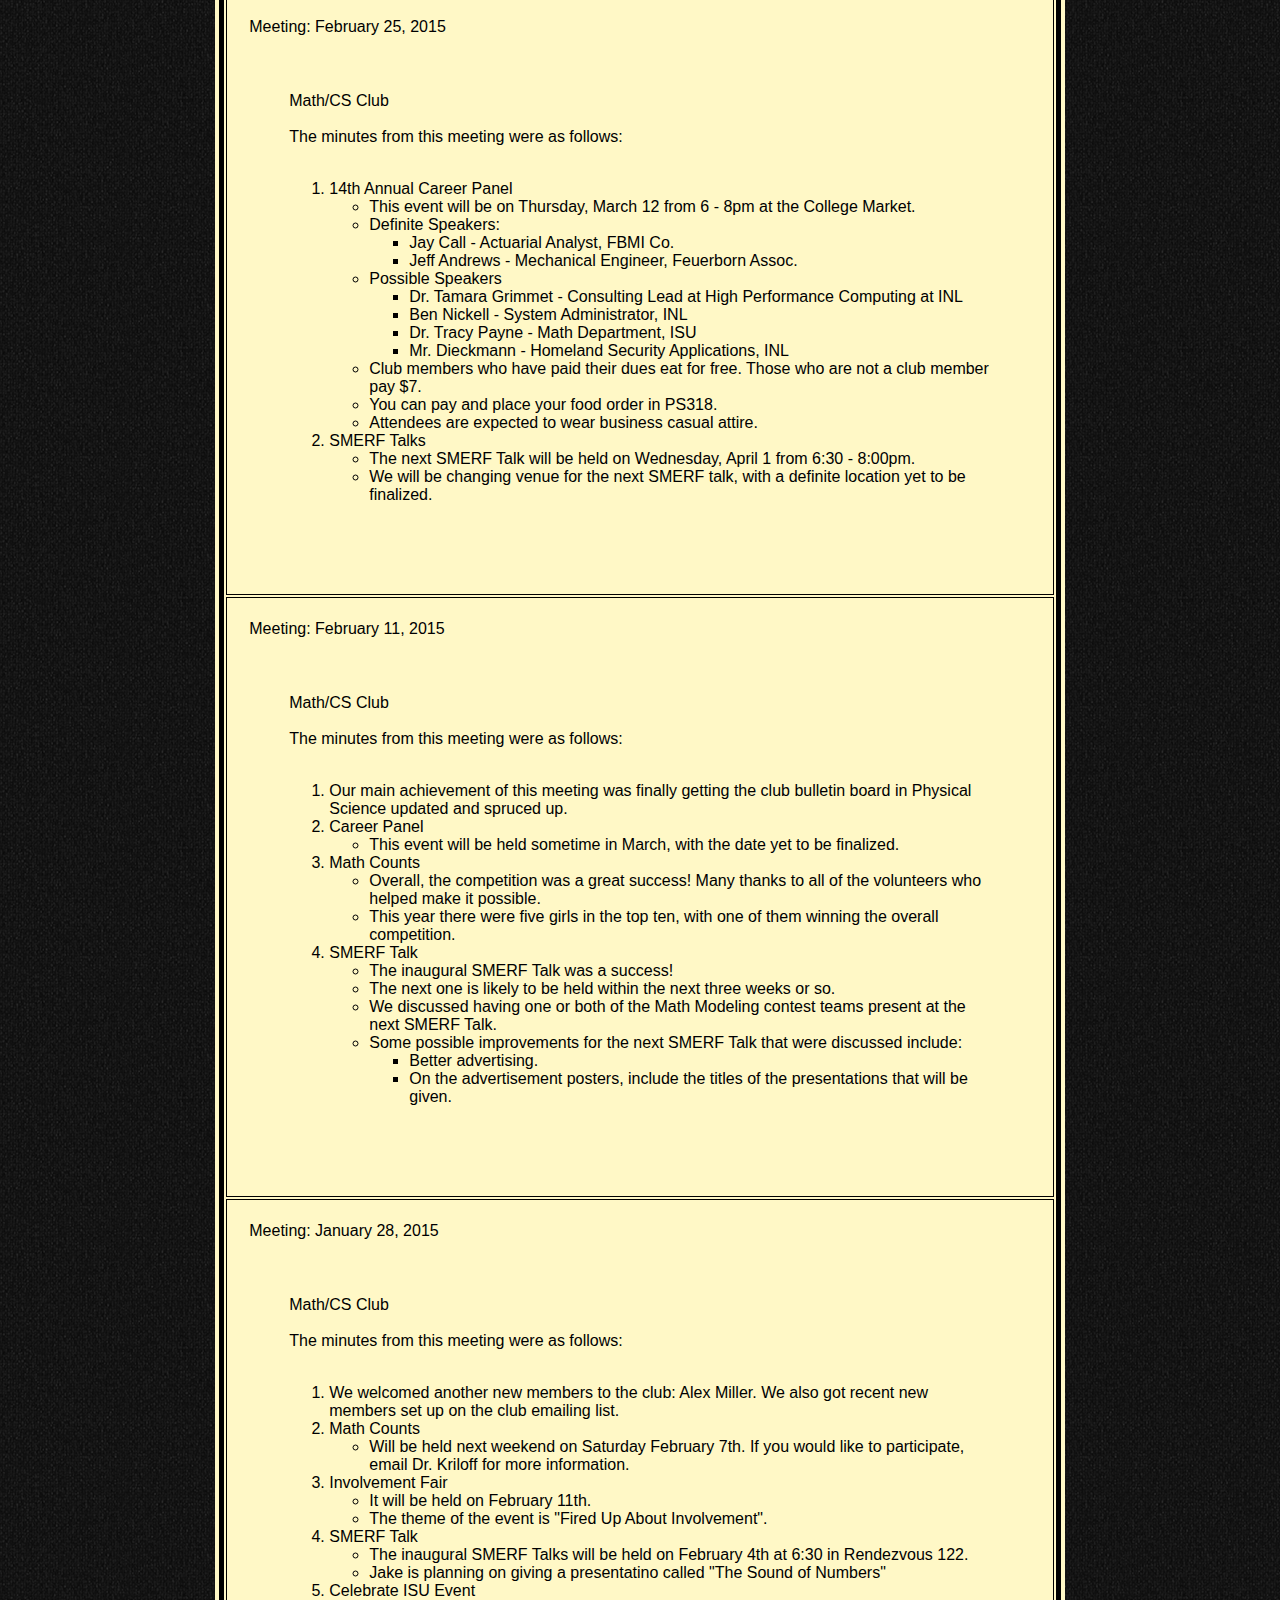
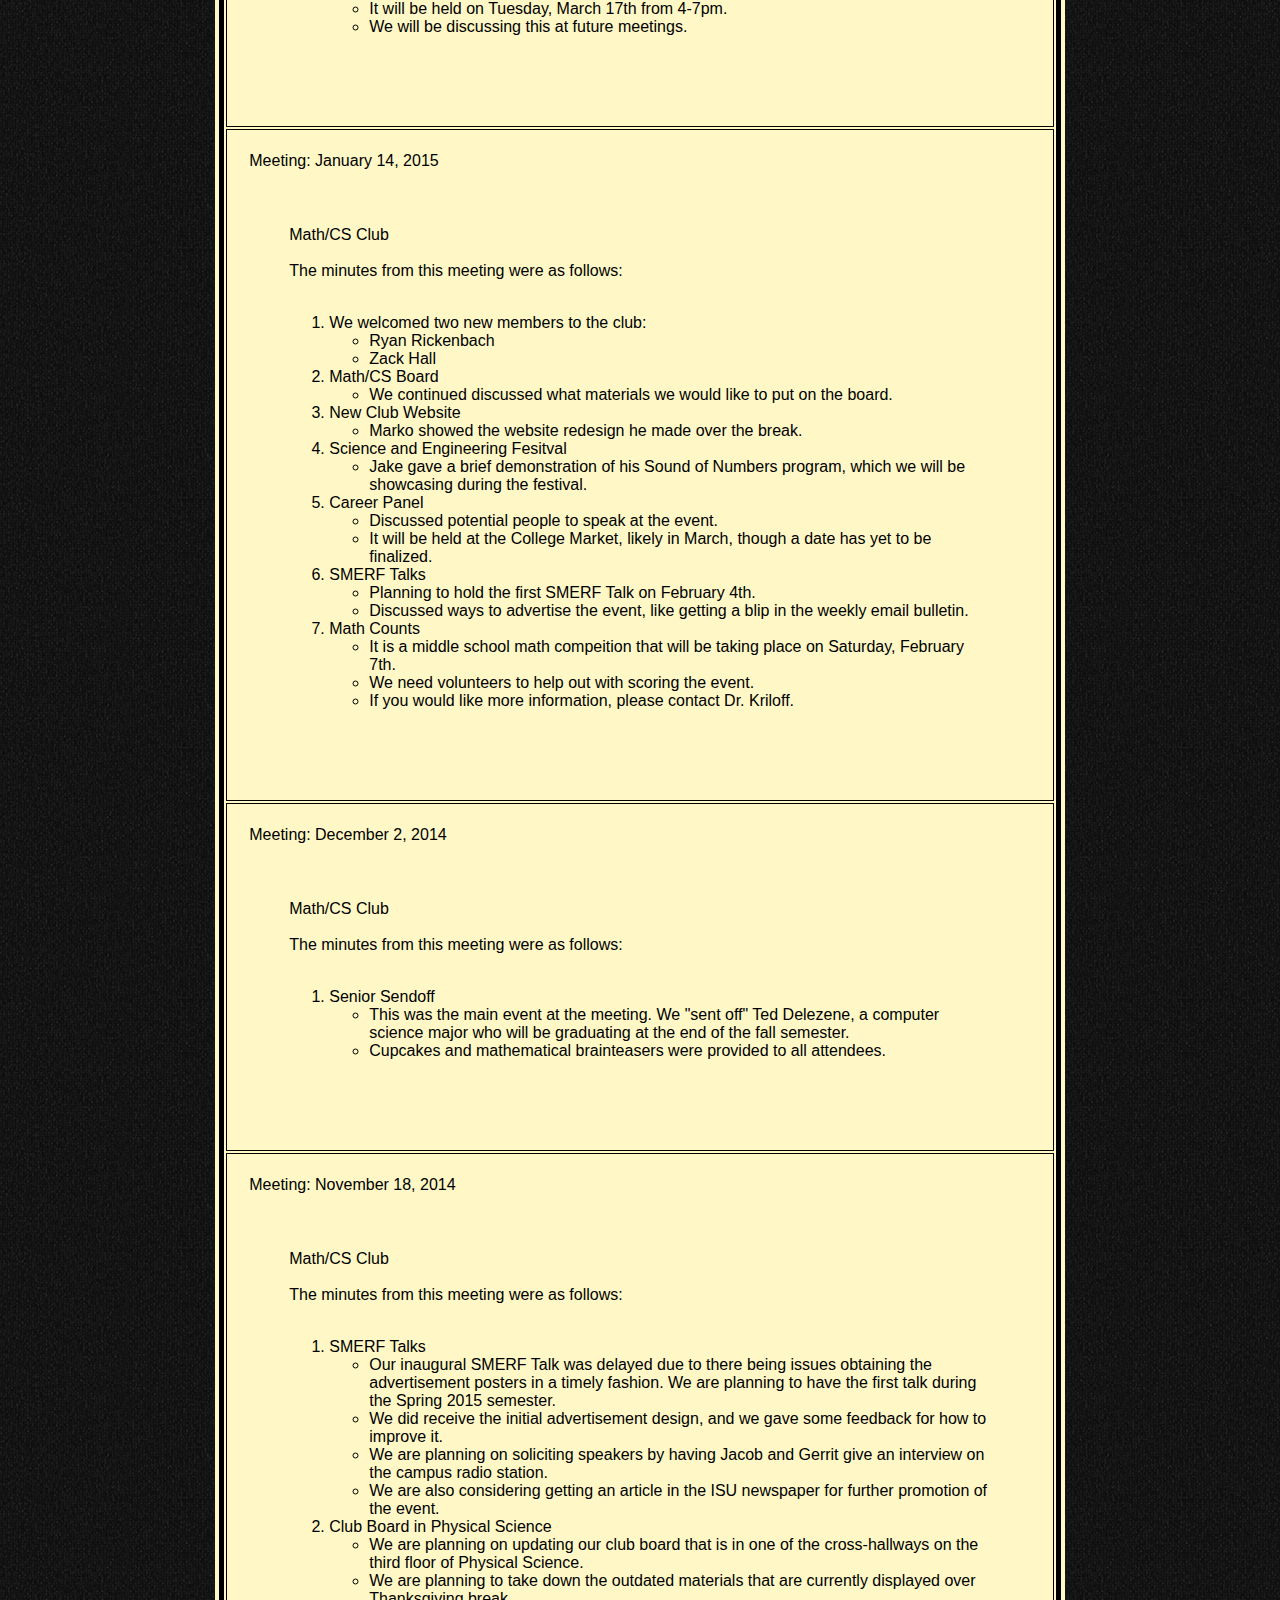
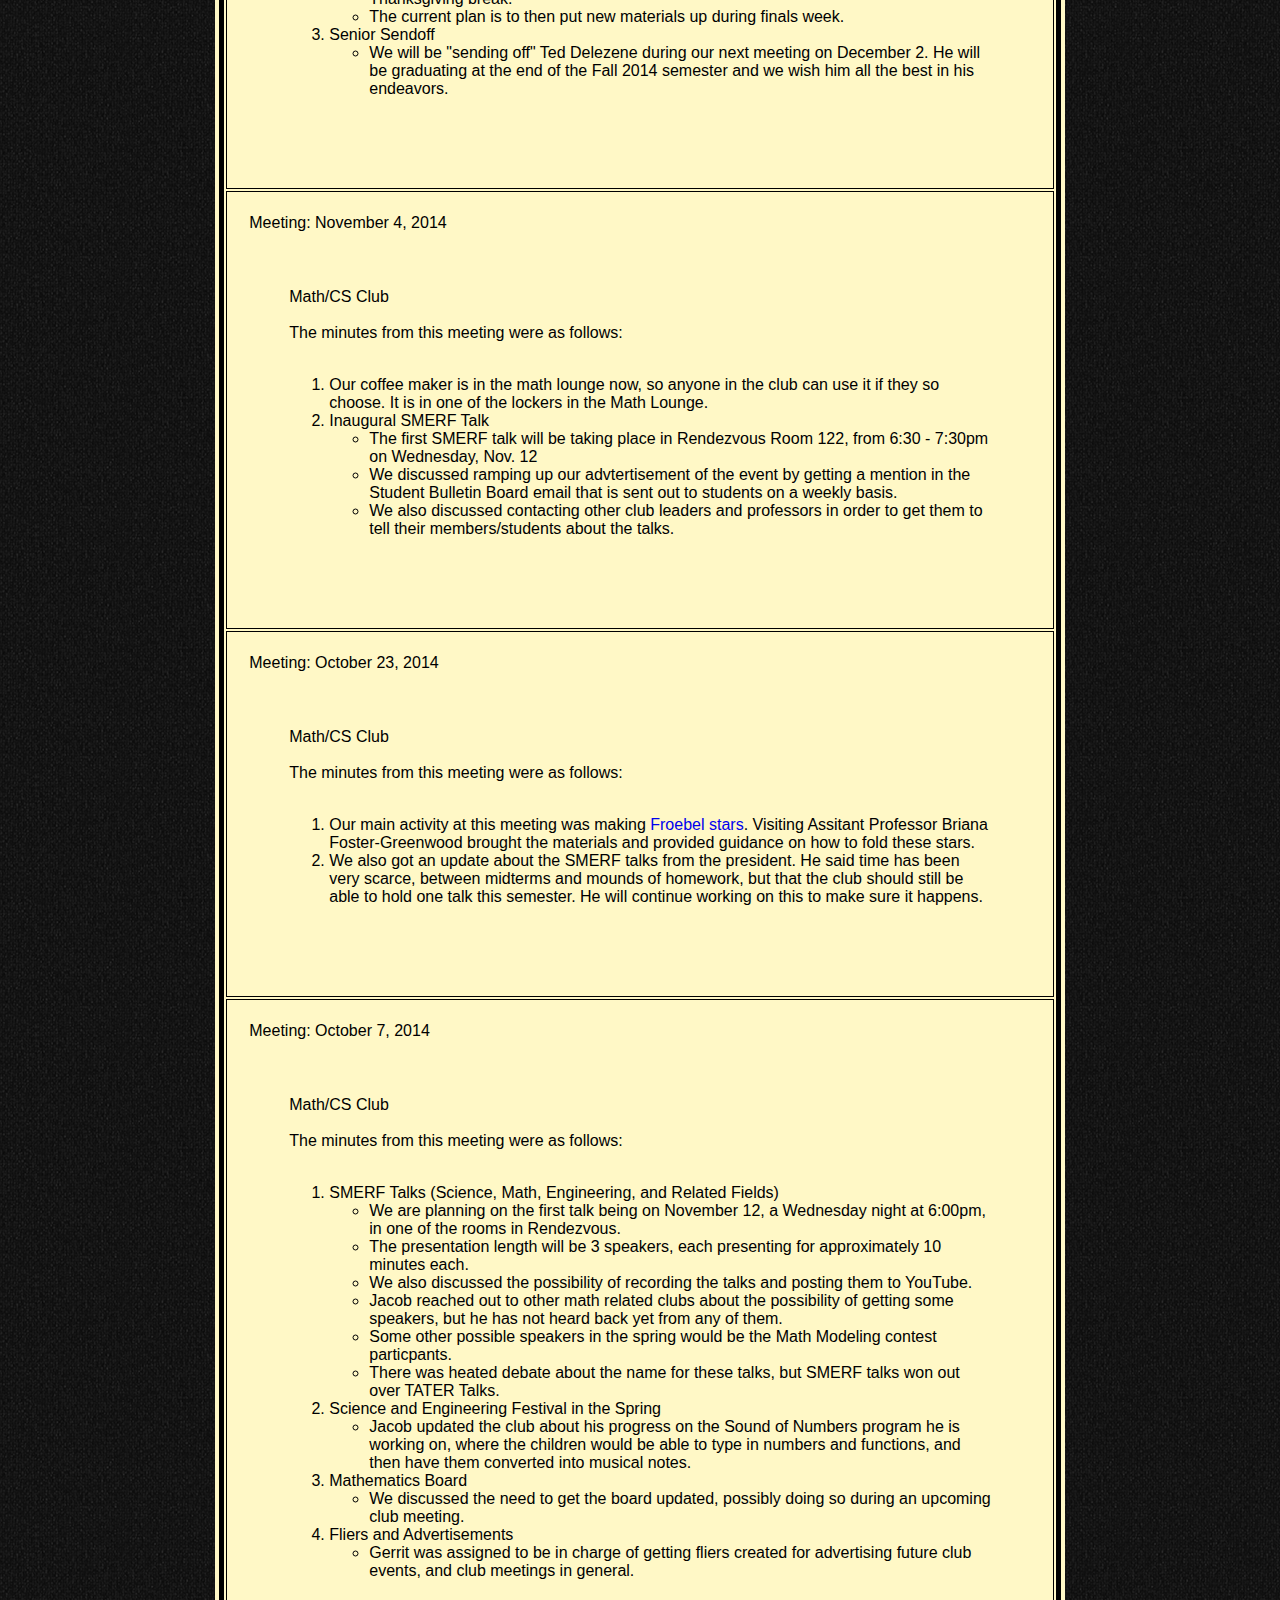
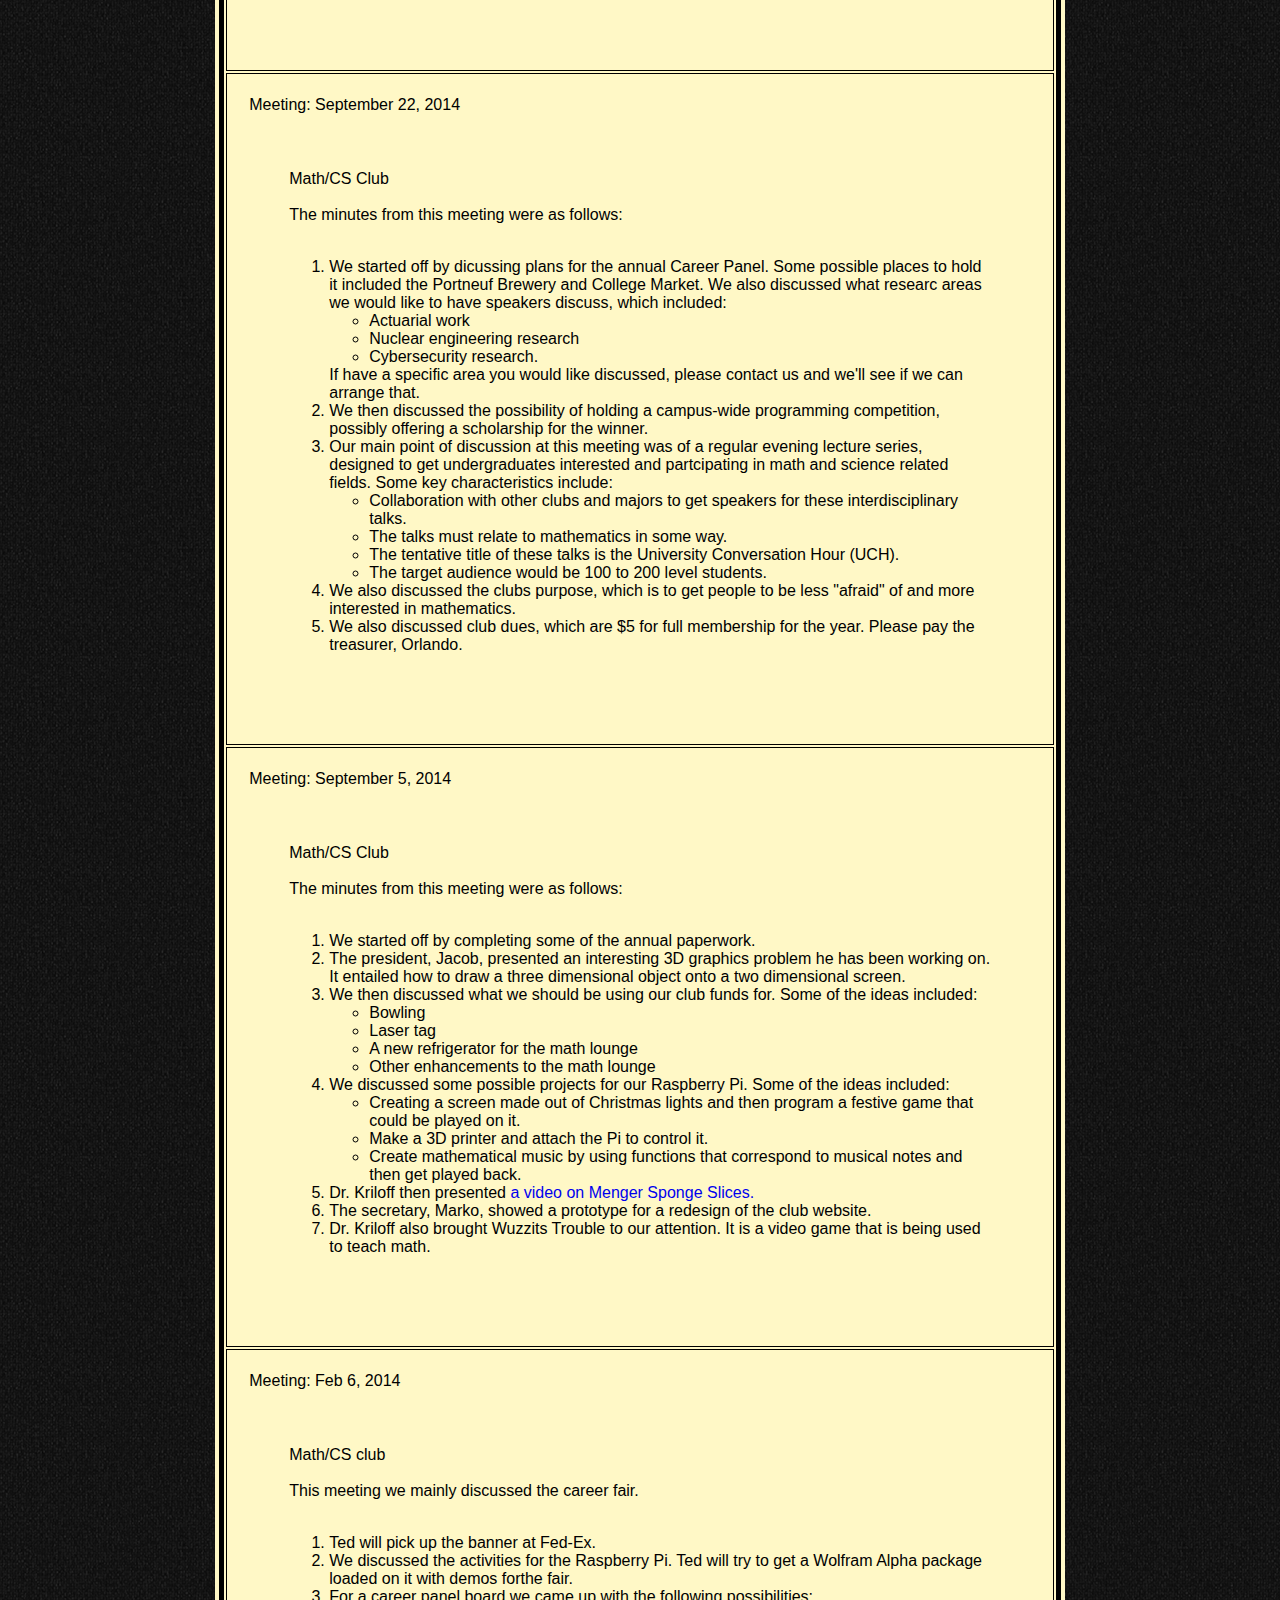
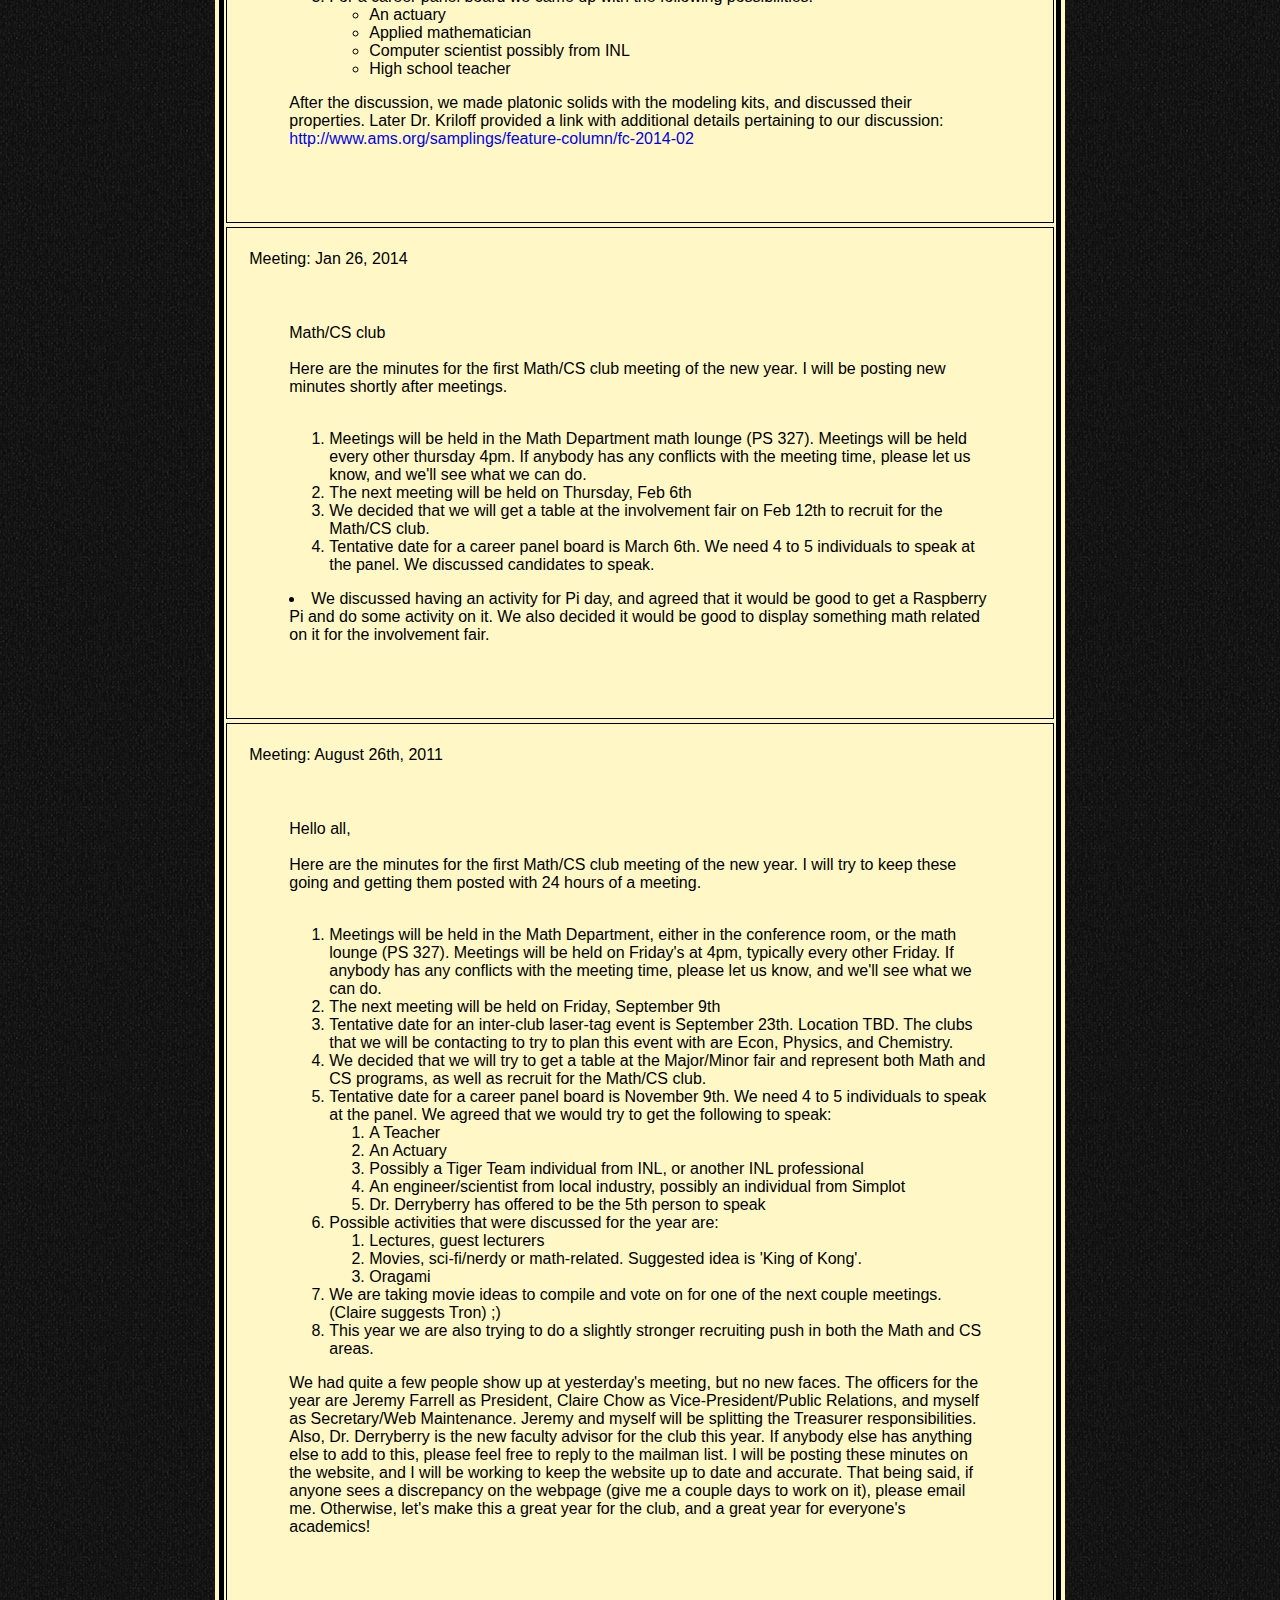
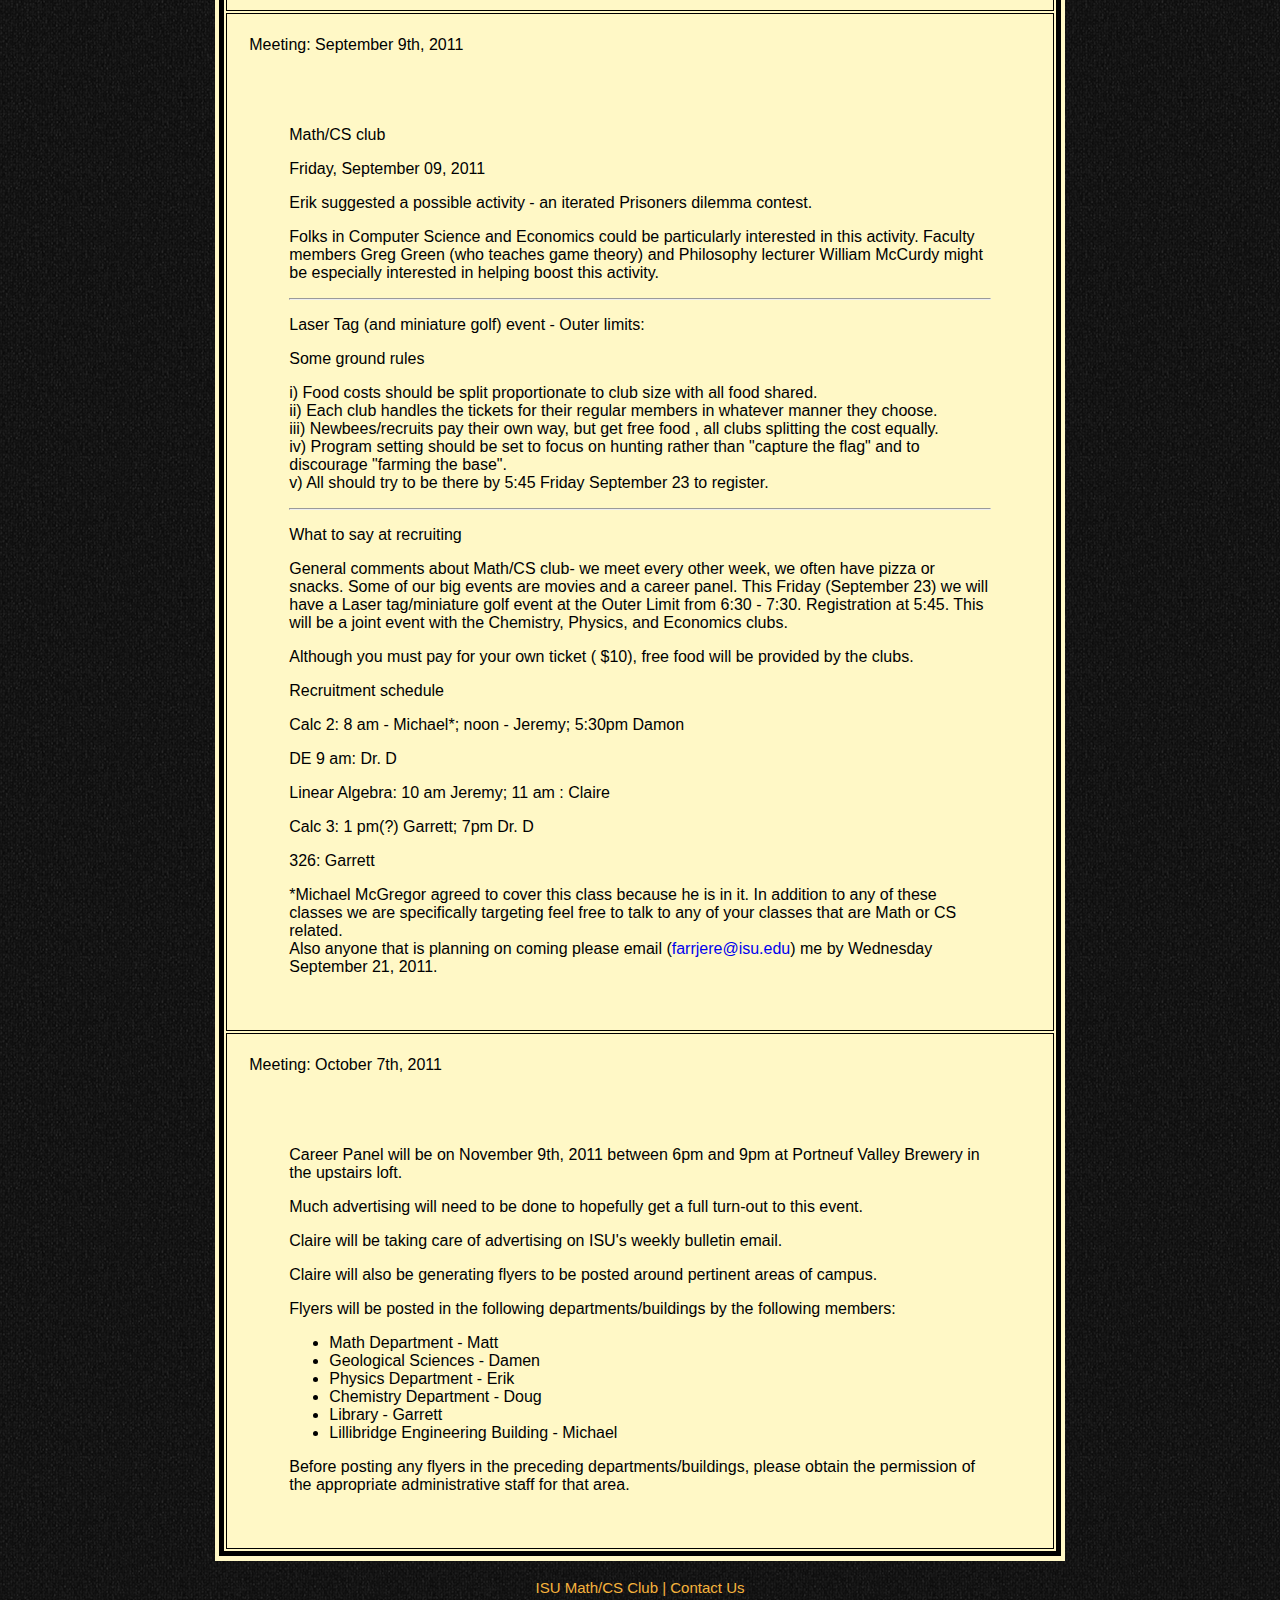
<file: minutes.html>
<html>
<head>
	<title>ISU Math/CS Club</title>
	<link rel="stylesheet" type="text/css" href="MathCS.css">
</head>

<body>
	<div id="page-wrap">
		<br>
		<header><b>ISU</b> Math/CS Club</header>
		<div align="center">
			<div align="center" style="background-color: #FFF8C6; width: 850px; padding-bottom: 5px;">
				<a href="index.html" class="button3">Home</a><a href="calendar.html" class="button3">Calendar</a><a href="events.html" class="button3">Events</a><a href="officers.html" class="button3">Officers</a><a href="resources.html" class="button3">Resources</a><br>

				<bodyTitle>
					Meeting Minutes<br>
				</bodyTitle>

				<bodyText>
					Looking for what happened at the last meeting?<br>
					Well you found the right place.


					<br>
  <table width="99%" border="5" cellpadding="2" cellspacing="2" bordercolor="#000000">

<tr>
		<th>
			Meeting Minutes
		</th>
    </tr>



<tr>
		<td>
			<p style="padding:20px;">
				Meeting: April 19, 2016
			</p>
			<blockquote style="padding:20px;">
				Math/CS Club <div><br></div><div> The minutes from this meeting were as follows: </div>
				<div><br></div>
				<div>
					<ol>
						<li>Senior Sendoff</li>
						<ul>
							<li>Will be held on Friday, April 29 at 5:00pm at Goody's Deli.</li>
						</ul>
						<li>Laser Tag with IEEE</li>
						<ul>
							<li>The laser tag competition with the IEEE club will be held on Friday, April 29 at 7:00pm at Outer Limits.</li>
							<li>It will cost $11 per person to participate.</li>
						</ul>
					</ol>
</div>
<br><br>
</div>
			</blockquote>
		</td>
	</tr>



<tr>
		<td>
			<p style="padding:20px;">
				Meeting: April 5, 2016
			</p>
			<blockquote style="padding:20px;">
				Math/CS Club <div><br></div><div> The minutes from this meeting were as follows: </div>
				<div><br></div>
				<div>
					<ol>
						<li>Held a meeting with ISU alums Claire and Mack Bowen.</li>
						<ul>
							<li>They offered advice on applying to graduate school and getting a job after graduating.</li>
							<li>Claire's blog has much of the advice she discussed. <b><u><a href="http://www.clairemckaybowen.com/graduate_school.html">Click here</a></u></b> to see her website.</li>
							<li>We are very grateful that they took the time to speak with us! Thank you!</li>
						</ul>
						<li>The AAUW (American Association of University Women) book sale in Reed Gym's west foyer is being held this Thursday (4/7) and Friday (4/8). Help would appreciated in setting up and taking down the event. Times when help is needed include:</li>
						<ol>
							<li>2-5pm Thursday 4/7</li>
							<li>7pm Friday 4/8</li>
						</ol>
					</ol>
</div>
<br><br>
</div>
			</blockquote>
		</td>
	</tr>





<tr>
		<td>
			<p style="padding:20px;">
				Meeting: April 5, 2016
			</p>
			<blockquote style="padding:20px;">
				Math/CS Club <div><br></div><div> The minutes from this meeting were as follows: </div>
				<div><br></div>
				<div>
					<ol>
						<li>Held a meeting with ISU alums Claire and Mack Bowen.</li>
						<ul>
							<li>They offered advice on applying to graduate school and getting a job after graduating.</li>
							<li>Claire's blog has much of the advice she discussed. <b><u><a href="http://www.clairemckaybowen.com/graduate_school.html">Click here</a></u></b> to see her website.</li>
							<li>We are very grateful that they took the time to speak with us! Thank you!</li>
						</ul>
						<li>The AAUW (American Association of University Women) book sale in Reed Gym's west foyer is being held this Thursday (4/7) and Friday (4/8). Help would appreciated in setting up and taking down the event. Times when help is needed include:</li>
						<ol>
							<li>2-5pm Thursday 4/7</li>
							<li>7pm Friday 4/8</li>
						</ol>
					</ol>
</div>
<br><br>
</div>
			</blockquote>
		</td>
	</tr>





<tr>
		<td>
			<p style="padding:20px;">
				Meeting: March 15, 2016
			</p>
			<blockquote style="padding:20px;">
				Math/CS Club <div><br></div><div> The minutes from this meeting were as follows: </div>
				<div><br></div>
				<div>
					<ol>
						<li>Celebrated Pi Day and Orlando's (belated) birthday with an apple pie.</li>
						<li>Discussed the birthday probability problem.</li>
						<li>Discussed the meeting with ISU alums that will be held on April 5 at 5:00pm.</li>
						<ul>
							<li>The speakers will be Claire and Mack Bowen.</li>
							<li>They will be giving career advice.</li>
						</ul>
					</ol>
</div>
<br><br>
</div>
			</blockquote>
		</td>
	</tr>





<tr>
		<td>
			<p style="padding:20px;">
				Meeting: February 23, 2016
			</p>
			<blockquote style="padding:20px;">
				Math/CS Club <div><br></div><div> The minutes from this meeting were as follows: </div>
				<div><br></div>
				<div>
					<ol>
						<li>Career Panel</li>
							<ul>
								<li>The career panel will be on Friday March 4, from 5 - 7 pm at the College Market.</li>
								<li>Speakers include:</li>
								<ul>
									<li>James Norris - senior research associate at RISE</li>
									<li>Ginger Wright - critical infrastructure and cybersecurity researcher at INL</li>
									<li>Christian Rabitti - nuclear engineer at INL</li>
								</ul>
							</ul>

					</ol>
</div>
<br><br>
</div>
			</blockquote>
		</td>
	</tr>




<tr>
		<td>
			<p style="padding:20px;">
				Meeting: February 9, 2016
			</p>
			<blockquote style="padding:20px;">
				Math/CS Club <div><br></div><div> The minutes from this meeting were as follows: </div>
				<div><br></div>
				<div>
					<ol>
						<li>Food for Meetings</li>
							<ul>
								<li>Jake will be getting food for future meetings.</li>
							</ul>
						<li>Career Panel</li>
							<ul>
								<li>We are currently planning on holding it on Friday, March 4.</li>
								<li>Emails will be sent to potential speakers about their availabilty and willingness to speak to us.</li>
							</ul>

					</ol>
</div>
<br><br>
</div>
			</blockquote>
		</td>
	</tr>









<tr>
		<td>
			<p style="padding:20px;">
				Meeting: January 26, 2016
			</p>
			<blockquote style="padding:20px;">
				Math/CS Club <div><br></div><div> The minutes from this meeting were as follows: </div>
				<div><br></div>
				<div>
					<ol>
						<li>Math Counts</li>
							<ul>
								<li>Will be held on Saturday, Feb. 6 at 9:00am - 11:30am in the SUB Ballroom.</li>
								<li>If you are interesting in volunteering to grade and score for the competition, contact Dr. Kriloff.</li>
							</ul>
						<li>Career Panel</li>
							<ul>
								<li>Some possible speakers include:</li>
								<ul>
									<li>Peter James Norris - senior research assistant at RISE and nuclear engineer</li>
									<li>Steven Beatty - develops cybersecurity network at INL</li>
									<li>Rob Youngs - Homeland Security and statistics</li>
									<li>Daphne Larsen - chemical engineer</li>
									<li>Jay Call - actuary</li>
								</ul>
								<li>If you know of anyone who would like to present, please contact Dr. Kriloff.</li>
								<li>Will tentatively be held in March at the College Market.</li>
							</ul>

					</ol>
</div>
<br><br>
</div>
			</blockquote>
		</td>
	</tr>




<tr>
		<td>
			<p style="padding:20px;">
				Meeting: November 11, 2015
			</p>
			<blockquote style="padding:20px;">
				Math/CS Club <div><br></div><div> The minutes from this meeting were as follows: </div>
				<div><br></div>
				<div>
					<ol>
						<li>Finals Week Snackbar</li>
							<ul>
								<li>We be cleaning out the refrigerator in the math lounge soon.</li>
								<li>There will be a Google doc for members to list requests.</li>
							</ul>
						<li>Career Fair</li>
							<ul>
								<li>We began brainstorming speakers for this event. Any suggestions are welcome.</li>
							</ul>

					</ol>
</div>
<br><br>
</div>
			</blockquote>
		</td>
	</tr>


<tr>
		<td>
			<p style="padding:20px;">
				Meeting: October 28, 2015
			</p>
			<blockquote style="padding:20px;">
				Math/CS Club <div><br></div><div> The minutes from this meeting were as follows: </div>
				<div><br></div>
				<div>
					<ol>
						<li>SMERF Talks</li>
					</ol>
</div>
<br><br>
</div>
			</blockquote>
		</td>
	</tr>


<tr>
		<td>
			<p style="padding:20px;">
				Meeting: October 14, 2015
			</p>
			<blockquote style="padding:20px;">
				Math/CS Club <div><br></div><div> The minutes from this meeting were as follows: </div>
				<div><br></div>
				<div>
					<ol>
						<li>SMERF Talks</li>
							<ul>
								<li>There was further planning discussion for the upcoming SMERF Talks.</li>
								<li>Gerrit will present on "Particle Accelerator School and the Future of Particle Accelerators."</li>
								<li>Jacob will present on "Image Recognition and Tracking."</li>
								<li>Will be held on Wednesday, October 28 at 6:00 - 7:00pm. in a room still to be determined.</li>
							</ul>
						<li>Dr. Kriloff presented a derivative puzzle involving sinh and cosh.</li>

					</ol>
</div>
<br><br>
</div>
			</blockquote>
		</td>
	</tr>






<tr>
		<td>
			<p style="padding:20px;">
				Meeting: September 30, 2015
			</p>
			<blockquote style="padding:20px;">
				Math/CS Club <div><br></div><div> The minutes from this meeting were as follows: </div>
				<div><br></div>
				<div>
					<ol>
						<li>Dr. Kriloff gave an explanation for why we use radians in calculus.</li>
						<li>We will be collecting $5 club dues at the next meeting.</li>
						<li>SMERF Talks</li>
							<ul>
								<li>We are planning hosting a joint SMERF talk with the nuclear engineering groups on campus.</li>
								<li>Gerrit and Jacob will be giving presentations for sure.</li>
								<li>Will be held on Wednesday, October 28 at 6:00 - 7:00pm.</li>
							</ul>
					</ol>
</div>
<br><br>
</div>
			</blockquote>
		</td>
	</tr>








<tr>
		<td>
			<p style="padding:20px;">
				Meeting: September 16, 2015
			</p>
			<blockquote style="padding:20px;">
				Math/CS Club <div><br></div><div> The minutes from this meeting were as follows: </div>
				<div><br></div>
				<div>
					<ol>
						<li>We watched <i>Counting to Infinity</i>, a documentary about Yitang Zhang, a lecturer at the University of New Hampshire who made breakthroughs towards solving the twin prime conjecture.</li>
					</ol>
</div>
<br><br>
</div>
			</blockquote>
		</td>
	</tr>







<tr>
		<td>
			<p style="padding:20px;">
				Meeting: September 2, 2015
			</p>
			<blockquote style="padding:20px;">
				Math/CS Club <div><br></div><div> The minutes from this meeting were as follows: </div>
				<div><br></div>
				<div>
					<ol>
						<li>Math Modeling Contest</li>
							<ul>
								<li>There will be a 1 credit directed reading class to take.</li>
								<li>Those interested in signing up for the Math Modeling Contest should contact Dr. Derryberry.</li>
							</ul>
						<li>SMERF Talks</li>
							<ul>
								<li>We discussed limiting talking time to 20 minutes.</li>
								<li>The first one may take place in early October.</li>
							</ul>
						<li>Book Sale</li>
							<ul>
								<li>Need volunteers to help out with setting up and taking down the book sale at Reed's Gym.</li>
								<li>Hours: September 24: 5:00pm | September 25: 9:00am - 7:00pm | September 26: 8:00am - 2:00pm</li>
								<li>If interested, contact Dr. Kriloff.</li>
							</ul>
					</ol>

</div>
<br><br>
</div>
			</blockquote>
		</td>
	</tr>





<tr>
		<td>
			<p style="padding:20px;">
				Meeting: April 1, 2015
			</p>
			<blockquote style="padding:20px;">
				Math/CS Club <div><br></div><div> The minutes from this meeting were as follows: </div>
				<div><br></div>
				<div>
					<ol>
						<li>We held officer elections. The results are as follows:</li>
							<ul>
								<li>President: Orlando Carrillo</li>
								<li>Vice President: Gerrit Bruhaug</li>
								<li>Secretary: Marko Sterbentz</li>
								<li>Treasurer: Galen Cochrane</li>
							</ul>
						<li>We then worked with the Zometool to build 3D objects</li>
</div>
<br><br>
</div>
			</blockquote>
		</td>
	</tr>





<tr>
		<td>
			<p style="padding:20px;">
				Meeting: April 1, 2015
			</p>
			<blockquote style="padding:20px;">
				Math/CS Club <div><br></div><div> The minutes from this meeting were as follows: </div>
				<div><br></div>
				<div>
					<ol>
						<li>We discussed the possibility of having to rename the SMERF talks.</li>
						<li>There are currently no plans for additional SMERF talks this semester.</li>
						<li>We discussed the possibility of moving the Math/CS club meetings to a different room.</li>
							<ul>
								<li>Possibly the Bear River room in the SUB, so it can be at the same location as the SMERF talks.</li>
								<li>Possibly a classrom in the Physical Science building.</li>
							</ul>
						<li>Senior Sendoff</li>
							<ul>
								<li>It will be held at Goody's Deli.</li>
								<li>We will be ordering one of the giant sub sandwhiches for dinner.</li>
								<li>We will work scheduling to fit the three seniors graduating this year></li>
							</ul>
						<li>We will likely have one more meeting this semester, where we will vote for new officers.</li>
</div>
<br><br>
</div>
			</blockquote>
		</td>
	</tr>






<tr>
		<td>
			<p style="padding:20px;">
				Meeting: February 25, 2015
			</p>
			<blockquote style="padding:20px;">
				Math/CS Club <div><br></div><div> The minutes from this meeting were as follows: </div>
				<div><br></div>
				<div>
					<ol>
						<li>14th Annual Career Panel</li>
							<ul>
								<li> This event will be on Thursday, March 12 from 6 - 8pm at the College Market.</li>
								<li>Definite Speakers:</li>
									<ul>
										<li>Jay Call - Actuarial Analyst, FBMI Co.</li>
										<li>Jeff Andrews - Mechanical Engineer, Feuerborn Assoc.</li>
									</ul>
								<li>Possible Speakers</li>
									<ul>
										<li>Dr. Tamara Grimmet - Consulting Lead at High Performance Computing at INL</li>
										<li>Ben Nickell - System Administrator, INL</li>
										<li>Dr. Tracy Payne - Math Department, ISU</li>
										<li>Mr. Dieckmann - Homeland Security Applications, INL</li>
									</ul>
								<li>Club members who have paid their dues eat for free. Those who are not a club member pay $7.</li>
								<li>You can pay and place your food order in PS318.</li>
								<li>Attendees are expected to wear business casual attire.</li>
							</ul>
						<li>SMERF Talks</li>
							<ul>
								<li>The next SMERF Talk will be held on Wednesday, April 1 from 6:30 - 8:00pm.</li>
								<li>We will be changing venue for the next SMERF talk, with a definite location yet to be finalized.</li>
							</ul>
					</ol>
</div>
<br><br>
</div>
			</blockquote>
		</td>
	</tr>









<tr>
		<td>
			<p style="padding:20px;">
				Meeting: February 11, 2015
			</p>
			<blockquote style="padding:20px;">
				Math/CS Club <div><br></div><div> The minutes from this meeting were as follows: </div>
				<div><br></div>
				<div>
					<ol>
						<li>Our main achievement of this meeting was finally getting the club bulletin board in Physical Science updated and spruced up.</li>
						<li>Career Panel</li>
							<ul>
								<li> This event will be held sometime in March, with the date yet to be finalized.</li>
							</ul>
						<li>Math Counts</li>
							<ul>
								<li>Overall, the competition was a great success! Many thanks to all of the volunteers who helped make it possible.</li>
								<li>This year there were five girls in the top ten, with one of them winning the overall competition.</li>
							</ul>
						<li>SMERF Talk</li>
							<ul>
								<li>The inaugural SMERF Talk was a success!</li>
								<li>The next one is likely to be held within the next three weeks or so.</li>
								<li>We discussed having one or both of the Math Modeling contest teams present at the next SMERF Talk.</li>
								<li> Some possible improvements for the next SMERF Talk that were discussed include:</li>
									<ul>
										<li>Better advertising.</li>
										<li>On the advertisement posters, include the titles of the presentations that will be given.</li>
									</ul>
							</ul>
					</ol>
</div>
<br><br>
</div>
			</blockquote>
		</td>
	</tr>



<tr>
		<td>
			<p style="padding:20px;">
				Meeting: January 28, 2015
			</p>
			<blockquote style="padding:20px;">
				Math/CS Club <div><br></div><div> The minutes from this meeting were as follows: </div>
				<div><br></div>
				<div>
					<ol>
						<li>We welcomed another new members to the club: Alex Miller. We also got recent new members set up on the club emailing list.</li>
						<li>Math Counts</li>
							<ul>
								<li>Will be held next weekend on Saturday February 7th. If you would like to participate, email Dr. Kriloff for more information.</li>
							</ul>
						<li>Involvement Fair</li>
							<ul>
								<li>It will be held on February 11th.</li>
								<li>The theme of the event is "Fired Up About Involvement".</li>
							</ul>
						<li>SMERF Talk</li>
							<ul>
								<li>The inaugural SMERF Talks will be held on February 4th at 6:30 in Rendezvous 122.</li>
								<li>Jake is planning on giving a presentatino called "The Sound of Numbers"</li>
							</ul>
						<li>Celebrate ISU Event</li>
							<ul>
								<li>It will be held on Tuesday, March 17th from 4-7pm.</li>
								<li>We will be discussing this at future meetings.</loi>
							</ul>
					</ol>
</div>
<br><br>
</div>
			</blockquote>
		</td>
	</tr>









<tr>
		<td>
			<p style="padding:20px;">
				Meeting: January 14, 2015
			</p>
			<blockquote style="padding:20px;">
				Math/CS Club <div><br></div><div> The minutes from this meeting were as follows: </div>
				<div><br></div>
				<div>
					<ol>
						<li>We welcomed two new members to the club:</li>
							<ul>
								<li>Ryan Rickenbach</li>
								<li>Zack Hall</li>
							</ul>
						<li>Math/CS Board</li>
							<ul>
								<li>We continued discussed what materials we would like to put on the board.</li>
							</ul>
						<li>New Club Website</li>
							<ul>
								<li>Marko showed the website redesign he made over the break.</li>
							</ul>
						<li>Science and Engineering Fesitval</li>
							<ul>
								<li>Jake gave a brief demonstration of his Sound of Numbers program, which we will be showcasing during the festival.</li>
							</ul>
						<li>Career Panel</li>
							<ul>
								<li>Discussed potential people to speak at the event.</li>
								<li>It will be held at the College Market, likely in March, though a date has yet to be finalized.
							</ul>
						<li>SMERF Talks</li>
							<ul>
								<li>Planning to hold the first SMERF Talk on February 4th.</li>
								<li>Discussed ways to advertise the event, like getting a blip in the weekly email bulletin.</li>
							</ul>
						<li>Math Counts</li>
							<ul>
								<li>It is a middle school math compeition that will be taking place on Saturday, February 7th.</li>
								<li>We need volunteers to help out with scoring the event.</li>
								<li>If you would like more information, please contact Dr. Kriloff.</li>
							</ul>
					</ol>
</div>
<br><br>
</div>
			</blockquote>
		</td>
	</tr>











<tr>
		<td>
			<p style="padding:20px;">
				Meeting: December 2, 2014
			</p>
			<blockquote style="padding:20px;">
				Math/CS Club <div><br></div><div> The minutes from this meeting were as follows: </div>
				<div><br></div>
				<div>
					<ol>
						<li>Senior Sendoff</li>
							<ul>
								<li>This was the main event at the meeting. We "sent off" Ted Delezene, a computer science major who will be graduating at the end of the fall semester.  </li>
								<li>Cupcakes and mathematical brainteasers were provided to all attendees.</li>
							</ul>
					</ol>
</div>
<br><br>
</div>
			</blockquote>
		</td>
	</tr>













<tr>
		<td>
			<p style="padding:20px;">
				Meeting: November 18, 2014
			</p>
			<blockquote style="padding:20px;">
				Math/CS Club <div><br></div><div> The minutes from this meeting were as follows: </div>
				<div><br></div>
				<div>
					<ol>
						<li>SMERF Talks</li>
							<ul>
								<li>Our inaugural SMERF Talk was delayed due to there being issues obtaining the advertisement posters in a timely fashion. We are planning to have the first talk during the Spring 2015 semester.</li>
								<li>We did receive the initial advertisement design, and we gave some feedback for how to improve it.</li>
								<li>We are planning on soliciting speakers by having Jacob and Gerrit give an interview on the campus radio station.</li>
								<li>We are also considering getting an article in the ISU newspaper for further promotion of the event.</li>
							</ul>
						<li>Club Board in Physical Science</li>
							<ul>
								<li>We are planning on updating our club board that is in one of the cross-hallways on the third floor of Physical Science.</li>
								<li>We are planning to take down the outdated materials that are currently displayed over Thanksgiving break.</li>
								<li>The current plan is to then put new materials up during finals week.</li>
							</ul>
						<li>Senior Sendoff</li>
							<ul>
								<li>We will be "sending off" Ted Delezene during our next meeting on December 2. He will be graduating at the end of the Fall 2014 semester and we wish him all the best in his endeavors.</li>
							</ul>
					</ol>
</div>
<br><br>
</div>
			</blockquote>
		</td>
	</tr>












<tr>
		<td>
			<p style="padding:20px;">
				Meeting: November 4, 2014
			</p>
			<blockquote style="padding:20px;">
				Math/CS Club <div><br></div><div> The minutes from this meeting were as follows: </div>
				<div><br></div>
				<div>
					<ol>
						<li>Our coffee maker is in the math lounge now, so anyone in the club can use it if they so choose. It is in one of the lockers in the Math Lounge.</li>
						<li>Inaugural SMERF Talk</li>
							<ul>
								<li>The first SMERF talk will be taking place in Rendezvous Room 122, from 6:30 - 7:30pm on Wednesday, Nov. 12</li>
								<li>We discussed ramping up our advtertisement of the event by getting a mention in the Student Bulletin Board email that is sent out to students on a weekly basis.</li>
								<li>We also discussed contacting other club leaders and professors in order to get them to tell their members/students about the talks.</li>
							</ul>
					</ol>
</div>
<br><br>
</div>
			</blockquote>
		</td>
	</tr>























<tr>
		<td>
			<p style="padding:20px;">
				Meeting: October 23, 2014
			</p>
			<blockquote style="padding:20px;">
				Math/CS Club <div><br></div><div> The minutes from this meeting were as follows: </div>
				<div><br></div>
				<div>
					<ol>
						<li>Our main activity at this meeting was making <a href = "https://www.google.com/search?q=froebel+star&client=firefox-a&hs=rn1&rls=org.mozilla:en-US:official&channel=sb&tbm=isch&imgil=XgOe8oygUb0c7M%253A%253BhTxL_Ho7NlCDqM%253Bhttp%25253A%25252F%25252Fwww.origaminut.com%25252F205%25252Ffroebel-star&source=iu&pf=m&fir=XgOe8oygUb0c7M%253A%252ChTxL_Ho7NlCDqM%252C_&usg=__2tOLEqiR42C-Hw_zfbujDJI_RH8%3D&biw=1680&bih=926&dpr=1&ved=0CEEQyjc&ei=XoBFVOT9NMP2iQLHnIDIAQ#facrc=_&imgdii=_&imgrc=XgOe8oygUb0c7M%253A%3BhTxL_Ho7NlCDqM%3Bhttp%253A%252F%252Fwww.origaminut.com%252Fphotos%252Ffroebel_star_1.jpg%3Bhttp%253A%252F%252Fwww.origaminut.com%252F205%252Ffroebel-star%3B600%3B450"> Froebel stars</a>. Visiting Assitant Professor Briana Foster-Greenwood brought the materials and provided guidance on how to fold these stars.</li>
						<li>We also got an update about the SMERF talks from the president. He said time has been very scarce, between midterms and mounds of homework, but that the club should still be able to hold one talk this semester. He will continue working on this to make sure it happens.</li>
					</ol>
</div>
<br><br>
</div>
			</blockquote>
		</td>
	</tr>














<tr>
		<td>
			<p style="padding:20px;">
				Meeting: October 7, 2014
			</p>
			<blockquote style="padding:20px;">
				Math/CS Club <div><br></div><div> The minutes from this meeting were as follows: </div>
				<div><br></div>
				<div>
					<ol>
						<li>SMERF Talks (Science, Math, Engineering, and Related Fields)</li>
							<ul>
								<li>We are planning on the first talk being on November 12, a Wednesday night at 6:00pm, in one of the rooms in Rendezvous.</li>
								<li>The presentation length will be 3 speakers, each presenting for approximately 10 minutes each.</li>
								<li>We also discussed the possibility of recording the talks and posting them to YouTube.</li>
								<li>Jacob reached out to other math related clubs about the possibility of getting some speakers, but he has not heard back yet from any of them.</li>
								<li>Some other possible speakers in the spring would be the Math Modeling contest particpants.</li>
								<li>There was heated debate about the name for these talks, but SMERF talks won out over TATER Talks.</li>
							</ul>
						<li>Science and Engineering Festival in the Spring</li>
							<ul>
								<li>Jacob updated the club about his progress on the Sound of Numbers program he is working on, where the children would be able to type in numbers and functions, and then have them converted into musical notes.</li>
							</ul>
						<li>Mathematics Board</li>
							<ul>
								<li>We discussed the need to get the board updated, possibly doing so during an upcoming club meeting.</li>
							</ul>
						<li>Fliers and Advertisements</li>
							<ul>
								<li>Gerrit was assigned to be in charge of getting fliers created for advertising future club events, and club meetings in general.</li>
							</ul>
					</ol>
</div>
<br><br>
</div>
			</blockquote>
		</td>
	</tr>








<tr>
		<td>
			<p style="padding:20px;">
				Meeting: September 22, 2014
			</p>
			<blockquote style="padding:20px;">
				Math/CS Club <div><br></div><div> The minutes from this meeting were as follows: </div>
				<div><br></div>
				<div>
					<ol>
						<li>We started off by dicussing plans for the annual Career Panel. Some possible places to hold it included the Portneuf Brewery and College Market. We also discussed what researc areas we would like to have speakers discuss, which included:
						<ul>
							<li>Actuarial work</li>
							<li>Nuclear engineering research</li>
							<li>Cybersecurity research.</li>
						</ul>
						 If have a specific area you would like discussed, please contact us and we'll see if we can arrange that.</li>
						<li>We then discussed the possibility of holding a campus-wide programming competition, possibly offering a scholarship for the winner.</li>
						<li> Our main point of discussion at this meeting was of a regular evening lecture series, designed to get undergraduates interested and partcipating in math and science related fields. Some key characteristics include:
							<ul>
								<li>Collaboration with other clubs and majors to get speakers for these interdisciplinary talks.</li>
								<li>The talks must relate to mathematics in some way.</li>
								<li>The tentative title of these talks is the University Conversation Hour (UCH).</li>
								<li>The target audience would be 100 to 200 level students.</li>
							</ul>
						<li> We also discussed the clubs purpose, which is to get people to be less "afraid" of and more interested in mathematics.</li>
						<li>We also discussed club dues, which are $5 for full membership for the year. Please pay the treasurer, Orlando.</li>
					</ol>
</div>
<br><br>
</div>
			</blockquote>
		</td>
	</tr>










	<tr>
		<td>
			<p style="padding:20px;">
				Meeting: September 5, 2014
			</p>
			<blockquote style="padding:20px;">
				Math/CS Club <div><br></div><div> The minutes from this meeting were as follows: </div>
				<div><br></div>
				<div>
					<ol>
						<li>We started off by completing some of the annual paperwork.</li>
						<li>The president, Jacob, presented an interesting 3D graphics problem he has been working on. It entailed how to draw a three dimensional object onto a two dimensional screen.</li>
						<li>We then discussed what we should be using our club funds for. Some of the ideas included:
							<ul>
								<li>Bowling</li>
								<li>Laser tag</li>
								<li>A new refrigerator for the math lounge</li>
								<li> Other enhancements to the math lounge</li>
							</ul>
						<li>We discussed some possible projects for our Raspberry Pi. Some of the ideas included:</li>
							<ul>
								<li>Creating a screen made out of Christmas lights and then program a festive game that could be played on it.</li>
								<li>Make a 3D printer and attach the Pi to control it.</li>
								<li>Create mathematical music by using functions that correspond to musical notes and then get played back.</li>
							</ul>
						<li>Dr. Kriloff then presented <a href ="http://www.simonsfoundation.org/multimedia/mathematical-impressions-the-surprising-menger-sponge-slice/ ">a video on Menger Sponge Slices.</a></li>
						<li>The secretary, Marko, showed a prototype for a redesign of the club website.</li>
						<li>Dr. Kriloff also brought Wuzzits Trouble to our attention. It is a video game that is being used to teach math.</li>
					</ol>
</div>
<br><br>
</div>
			</blockquote>
		</td>
	</tr>










	<tr>
		<td>
			<p style="padding:20px;">
				Meeting: Feb 6, 2014
			</p>
			<blockquote style="padding:20px;">
				Math/CS club <div><br></div><div> This meeting we mainly discussed the career fair. </div><div><br></div><div><ol><li>Ted will pick up the banner at Fed-Ex.</li>
<li>We discussed the activities for the Raspberry Pi.  Ted will try to get a Wolfram Alpha package loaded on it with demos forthe fair.</li><li>For a career panel board we came up with the following possibilities:
<ul>
<li>An actuary</li>
<li> Applied mathematician </li>
<li> Computer scientist possibly from INL </li>
<li> High school teacher </li>
</ul>

</ol>
After the discussion, we made platonic solids with the modeling kits, and discussed their properties.  Later Dr. Kriloff provided a link with additional details pertaining to our discussion:  
<a href = http://www.ams.org/samplings/feature-column/fc-2014-02> 
http://www.ams.org/samplings/feature-column/fc-2014-02</a>
</div>
<br><br>
</div>
			</blockquote>
		</td>
	</tr>










<tr>
		
    </tr>
	<tr>
		<td>
			<p style="padding:20px;">
				Meeting: Jan 26, 2014
			</p>
			<blockquote style="padding:20px;">
				Math/CS club <div><br></div><div>Here are the minutes for the first Math/CS club meeting of the new year. I will be posting new minutes shortly after meetings.</div><div><br></div><div><ol><li>Meetings  will be held in the Math Department math lounge (PS 327). Meetings will be held every other thursday 4pm. If anybody has any conflicts with the meeting time, please let us know, and we'll see what we can do.</li>
<li>The next meeting will be held on Thursday, Feb 6th </li>
<li>We decided that we will get a table at the involvement fair on Feb 12th to recruit for the Math/CS club.</li><li>Tentative date for a career panel board is March 6th. We need 4 to 5 individuals to speak at the panel. We discussed  candidates to speak.</li>
</ol><li>We discussed having an activity for Pi day, and agreed that it would be good to get a Raspberry Pi and do some activity on it.  We also decided it would be good to display something math related on it for the involvement  fair.</li>
</div>
<br><br>
</div>
			</blockquote>
		</td>
	</tr>





    <tr>
		
    </tr>
	<tr>
		<td>
			<p style="padding:20px;">
				Meeting: August 26th, 2011
			</p>
			<blockquote style="padding:20px;">
				Hello all,<div><br></div><div>Here are the minutes for the first Math/CS club meeting of the new year. I will try to keep these going and getting them posted with 24 hours of a  meeting.</div><div><br></div><div><ol><li>Meetings will be held in the Math Department, either in the conference room, or the math lounge (PS 327). Meetings will be held on Friday's at 4pm, typically every other Friday. If anybody has  any conflicts with the meeting time, please let us know, and we'll see what we can do.</li>
<li>The next meeting will be held on Friday, September 9th</li><li>Tentative date for an inter-club laser-tag event is September 23th. Location TBD. The clubs that we will be contacting to try to plan this event with are Econ, Physics,  and Chemistry.</li>
<li>We decided that we will try to get a table at the Major/Minor fair and represent both Math and CS programs, as well as recruit for the Math/CS club.</li><li>Tentative date for a career panel board is November 9th. We need 4 to 5  individuals to speak at the panel. We agreed that we would try to get the following to speak:</li>
<ol><li>A Teacher</li><li>An Actuary</li><li>Possibly a Tiger Team individual from INL, or another INL professional</li><li>An engineer/scientist from local industry, possibly an individual from Simplot</li><li>Dr. Derryberry has  offered to be the 5th person to speak</li>
</ol><li>Possible activities that were discussed for the year are:</li><ol><li>Lectures, guest lecturers</li><li>Movies, sci-fi/nerdy or math-related. Suggested idea is 'King of Kong'.</li><li>Oragami</li></ol><li>
We are taking movie ideas to compile and vote on for one of the next couple meetings. (Claire suggests Tron) ;)</li><li>This year we are also trying to do a slightly stronger recruiting push in both the Math and CS areas.</li>
</ol><div>We had quite a few people show up at yesterday's meeting, but no new faces. The officers for the year are Jeremy Farrell as President, Claire Chow as Vice-President/Public Relations, and myself as Secretary/Web Maintenance.  Jeremy and myself will be splitting the Treasurer responsibilities. Also, Dr. Derryberry is the new faculty advisor for the club this year. If anybody else has anything else to add to this, please feel free to reply to the mailman list.  I will be posting these minutes on the website, and I will be working to keep the website up to date and accurate. That being said, if anyone sees a discrepancy on the webpage (give me a couple days to work on it), please email me.  Otherwise, let's make this a great year for the club, and a great year for everyone's academics!</div>
<br><br>
</div>
			</blockquote>
		</td>
	</tr>
	<tr>
		<td>
			<p style="padding:20px;">
				Meeting: September 9th, 2011
			</p>
			<blockquote style="padding:20px;">
				<p>
					Math/CS club
				</p>
				<p>
					Friday, September 09, 2011
				</p>
				<p>
					Erik suggested a possible activity - an iterated Prisoners dilemma contest.
				</p>
				<p>
					Folks in Computer Science and Economics could be particularly interested in this activity. Faculty members Greg Green (who teaches game theory) and Philosophy lecturer William McCurdy might be  especially interested in helping boost this activity.
				</p>
				<hr />
				<p>
					Laser Tag (and miniature golf) event - Outer limits:
				</p>
				<p>
					Some ground rules
				</p>
				<p>
					i) Food costs should be split proportionate to club size with all food shared.
					<br />
					ii) Each club handles the tickets for their regular members in whatever manner they choose.
					<br />
					iii) Newbees/recruits pay their own way, but get free food , all clubs splitting the cost equally.
					<br />
					iv) Program setting should be set to focus on hunting rather than "capture the flag" and to discourage "farming the base".
					<br />
					v) All should try to be there by 5:45 Friday September 23 to register.
				</p>
				<hr />
				<p>
					What to say at recruiting
				</p>
				<p>
					General comments about Math/CS club- we meet every other week, we often have pizza or snacks. Some of our big events are movies and a career panel. This Friday (September 23) we will have a Laser  tag/miniature golf event at the Outer Limit from 6:30 - 7:30. Registration at 5:45. This will be a joint event with the Chemistry, Physics, and Economics clubs.
				</p>
				<p>
					Although you must pay for your own ticket ( $10), free food will be provided by the clubs.
				</p>
				<p>
					Recruitment schedule
				</p>
				<p>
					Calc 2: 8 am - Michael*; noon - Jeremy; 5:30pm Damon
				</p>
				<p>
					DE 9 am: Dr. D
				</p>
				<p>
					Linear Algebra: 10 am Jeremy; 11 am : Claire
				</p>
				<p>
					Calc 3: 1 pm(?) Garrett; 7pm Dr. D
				</p>
				<p>
					326: Garrett
				</p>
				<p>
					*Michael McGregor agreed to cover this class because he is in it. In addition to any of these classes we are specifically targeting feel free to talk to any of your classes that are Math or CS  related. 
					<br />
					Also anyone that is planning on coming please email (<a href="mailto:farrjere@isu.edu">farrjere@isu.edu</a>) me by Wednesday September 21, 2011.
				</p>
			</blockquote>
		</td>
	</tr>
	<tr>
		<td>
			<p style="padding:20px;">
				Meeting: October 7th, 2011
			</p>
			<blockquote style="padding:20px;">
				<p>
					Career Panel will be on November 9th, 2011 between 6pm and 9pm at Portneuf Valley Brewery in the upstairs loft.
				</p>
				<p>
					Much advertising will need to be done to hopefully get a full turn-out to this event.
				</p>
				<p>
					Claire will be taking care of advertising on ISU's weekly bulletin email.
				</p>
				<p>
					Claire will also be generating flyers to be posted around pertinent areas of campus.
				</p>
				<p>
					Flyers will be posted in the following departments/buildings by the following members:
				</p>
				<ul>
					<li>
						Math Department - Matt
					</li>
					<li>
						Geological Sciences - Damen
					</li>
					<li>
						Physics Department - Erik
					</li>
					<li>
						Chemistry Department - Doug
					</li>
					<li>
						Library - Garrett
					</li>
					<li>
						Lillibridge Engineering Building - Michael 
					</li>
				</ul>
				<p>
					Before posting any flyers in the preceding departments/buildings, please obtain the permission of the appropriate administrative staff for that area.
				</p>
			</blockquote>
		</td>
	</tr>
</table>
				</bodyText>

			</div>
		</div>
		<div align="center">
			<br>
			<bottomText>ISU Math/CS Club | <a class="bottomTextLink" href="">Contact Us</a></bottomText>
		</div>
	</div>
</body>
</html>
</file>
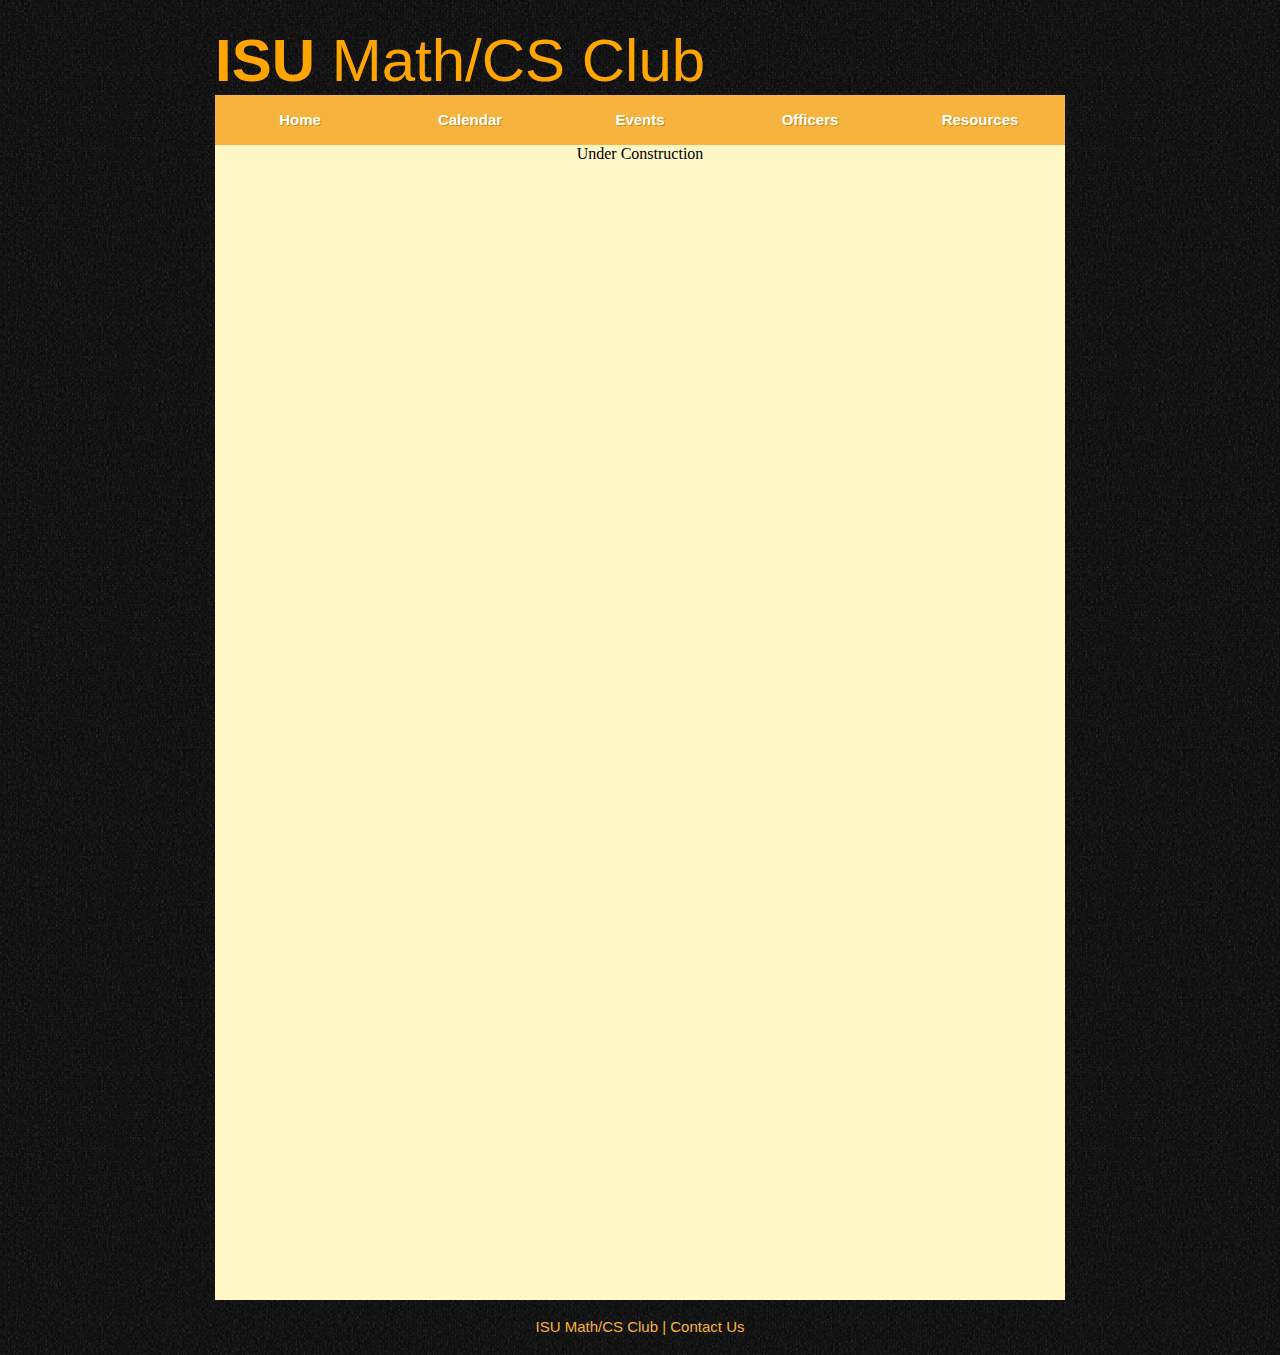
<file: officers.html>
<html>
<head>
	<title>ISU Math/CS Club</title>
	<link rel="stylesheet" type="text/css" href="MathCS.css">

</head>

<body>
	<div id="page-wrap">
		<br>
		<header><b>ISU</b> Math/CS Club</header>
		<div align="center">
			<div align="center" style="background-color: #FFF8C6; width: 850px; height: 1200px; padding-bottom: 5px; a">
				<a href="index.html" class="button3">Home</a><a href="calendar.html" class="button3">Calendar</a><a href="events.html" class="button3">Events</a><a href="officers.html" class="button3">Officers</a><a href="resources.html" class="button3">Resources</a><br>

				Under Construction

				<!-- <bodyTitle>
					Officers<br>
				</bodyTitle>

				<bodyText>
					<img src="Images/orlando.jpg" width="200" height="250">
					&nbsp&nbsp&nbsp&nbsp&nbsp&nbsp&nbsp&nbsp&nbsp&nbsp&nbsp&nbsp&nbsp&nbsp&nbsp&nbsp&nbsp&nbsp
					<img src="Images/gerrit.jpg" width="200" height="250"><br>

					<a class="bodyTextLink" href="mailto:carrorla@isu.edu">Orlando Carrillo</a>
					&nbsp&nbsp&nbsp&nbsp&nbsp&nbsp&nbsp&nbsp&nbsp&nbsp&nbsp&nbsp&nbsp&nbsp&nbsp&nbsp&nbsp&nbsp&nbsp&nbsp&nbsp&nbsp
					<a class="bodyTextLink" href="mailto:bruhgerr@isu.edu">Gerrit Bruhaug</a>
					<br>
					<font size="4">&nbsp&nbsp&nbsp&nbspPresident&nbsp&nbsp&nbsp&nbsp&nbsp&nbsp&nbsp&nbsp&nbsp&nbsp&nbsp&nbsp&nbsp&nbsp&nbsp&nbsp&nbsp&nbsp&nbsp&nbsp&nbsp&nbsp&nbsp&nbsp&nbsp&nbsp&nbsp&nbsp&nbsp&nbsp&nbsp&nbsp&nbsp&nbsp&nbsp&nbsp&nbsp&nbsp&nbsp&nbsp&nbsp&nbsp&nbsp&nbsp&nbsp&nbspVice-President</font>
					<br><br>

					<img src="Images/galen.jpg" width="200" height="250">
					&nbsp&nbsp&nbsp&nbsp&nbsp&nbsp&nbsp&nbsp&nbsp&nbsp&nbsp&nbsp&nbsp&nbsp&nbsp&nbsp&nbsp&nbsp
					<img src="Images/marko.jpg" width="200" height="250"><br>

					&nbsp&nbsp<a class="bodyTextLink" href="mailto:cochgale@isu.edu">Galen Cochrane</a>
					&nbsp&nbsp&nbsp&nbsp&nbsp&nbsp&nbsp&nbsp&nbsp&nbsp&nbsp&nbsp&nbsp&nbsp&nbsp&nbsp&nbsp&nbsp&nbsp&nbsp&nbsp
					<a class="bodyTextLink" href="mailto:stermark@isu.edu">Marko Sterbentz</a>
					<br>
					<font size="4">Treasurer &nbsp&nbsp&nbsp&nbsp&nbsp&nbsp&nbsp&nbsp&nbsp&nbsp&nbsp&nbsp&nbsp&nbsp&nbsp&nbsp&nbsp&nbsp&nbsp&nbsp&nbsp&nbsp&nbsp&nbsp&nbsp&nbsp&nbsp&nbsp&nbsp&nbsp&nbsp&nbsp&nbsp&nbsp&nbsp&nbsp&nbsp&nbsp&nbsp&nbsp&nbsp&nbsp&nbsp&nbsp&nbsp&nbsp&nbsp&nbsp&nbsp&nbspSecretary</font>
					<br>
				</bodyText>

				<bodyTitle>
					Advisors<br>
				</bodyTitle>

				<bodyText>

					<img src="Images/kriloff.jpg" width="200" height="250">
					&nbsp&nbsp&nbsp&nbsp&nbsp&nbsp&nbsp&nbsp&nbsp&nbsp&nbsp&nbsp&nbsp&nbsp&nbsp&nbsp&nbsp&nbsp
					<img src="Images/dewayne.jpg" width="200" height="250"><br>

					&nbsp&nbsp&nbsp&nbsp&nbsp
					<a class="bodyTextLink" href="mailto:krilcath@isu.edu">Dr. Cathy Kriloff</a>
					&nbsp&nbsp&nbsp&nbsp&nbsp&nbsp&nbsp&nbsp&nbsp&nbsp&nbsp&nbsp&nbsp&nbsp
					<a class="bodyTextLink" href="mailto:derrdewa@isu.edu">Dr. DeWayne Derryberry</a>
				</bodyText> -->

			</div>
		</div>
		<div align="center">
			<br>
			<bottomText>ISU Math/CS Club | <a class="bottomTextLink" href="">Contact Us</a></bottomText>
		</div>
	</div>
</body>
</html>
</file>
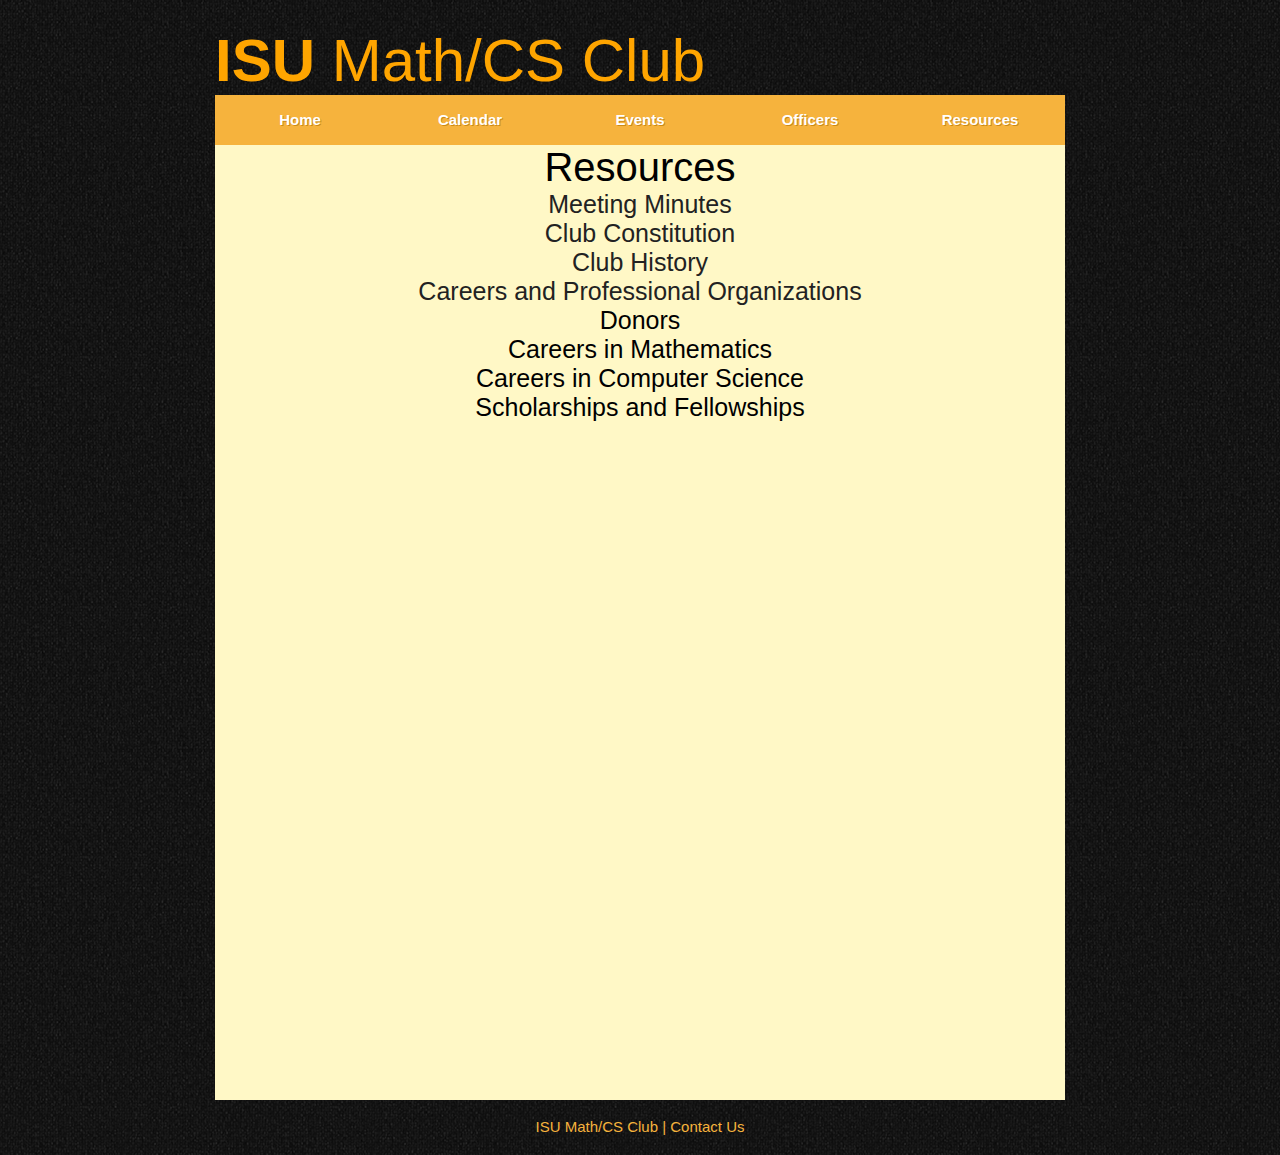
<file: resources.html>
<html>
<head>
	<title>ISU Math/CS Club</title>
	<link rel="stylesheet" type="text/css" href="MathCS.css">
</head>

<body>
	<div id="page-wrap">
		<br>
		<header><b>ISU</b> Math/CS Club</header>
		<div align="center">
			<div align="center" style="background-color: #FFF8C6; width: 850px; height: 1000px; padding-bottom: 5px;">
				<a href="index.html" class="button3">Home</a><a href="calendar.html" class="button3">Calendar</a><a href="events.html" class="button3">Events</a><a href="officers.html" class="button3">Officers</a><a href="resources.html" class="button3">Resources</a><br>

				<bodyTitle>
					Resources<br>
				</bodyTitle>

				<bodyText>
					<a class = "bodyTextLink" href = "minutes.html">Meeting Minutes<a/><br>
					<a class = "bodyTextLink" href = "constitution.html">Club Constitution</a><br>
					<a class = "bodyTextLink" href = "history.html">Club History</a><br>
					<a class = "bodyTextLink" href = "OpportunitiesFlier.pdf">Careers and Professional Organizations</a><br>
					Donors<br>
					Careers in Mathematics<br>
					Careers in Computer Science<br>
					Scholarships and Fellowships<br>
				</bodyText>

			</div>
		</div>
		<div align="center">
			<br>
			<bottomText>ISU Math/CS Club | <a class="bottomTextLink" href="">Contact Us</a></bottomText>
		</div>
	</div>
</body>
</html>
</file>
<file: MathCS.css>
body {
	background-image: url("Images/background.png");

}

header {
    color: orange;
    font-family: "Helvetica";
    font-size: 60px;
    width: 850px;
    margin: 0 auto;
    
}

bottomText{
	font-family: "Helvetica";
	font-size: 15px;
	padding-bottom: 20px;
	color: #f6b33d;
}

.button3 {
	background-color:#f6b33d;
	-webkit-border-top-left-radius:0px;
	-moz-border-radius-topleft:0px;
	border-top-left-radius:0px;
	-webkit-border-top-right-radius:0px;
	-moz-border-radius-topright:0px;
	border-top-right-radius:0px;
	-webkit-border-bottom-right-radius:0px;
	-moz-border-radius-bottomright:0px;
	border-bottom-right-radius:0px;
	-webkit-border-bottom-left-radius:0px;
	-moz-border-radius-bottomleft:0px;
	border-bottom-left-radius:0px;
	text-indent:0;
	display:inline-block;
	color:#ffffff;
	font-family:Arial;
	font-size:15px;
	font-weight:bold;
	font-style:normal;
	height:50px;
	line-height:50px;
	width:170px;
	text-decoration:none;
	text-align:center;
	text-shadow:1px 1px 0px #cd8a15;
}

.button3:hover {
	background-color:#DBA036;
}

.button3:active {
	position:relative;
	top:1px;
}

page-wrap{
	width: 850px;
	margin: 0 auto;
}

bodyTitle{
	font-family: Helvetica;
	font-size: 40px;
	font-color: #222222;
	text-align: center;
}

bodyText{
	font-family: Helvetica;
	font-size: 25px;
	font-color: #222222;
}

a {text-decoration:none}

a.bodyTextLink:link, a.bodyTextLink:visited {color: #222222;}
a.bodyTextLink:hover{color: #f6b33d;}

a.bottomTextLink:link, a.bottomTextLink:visited {color:#f6b33d;}
a.bottomTextLink:hover {color:#FFFFFF;}
</file>
